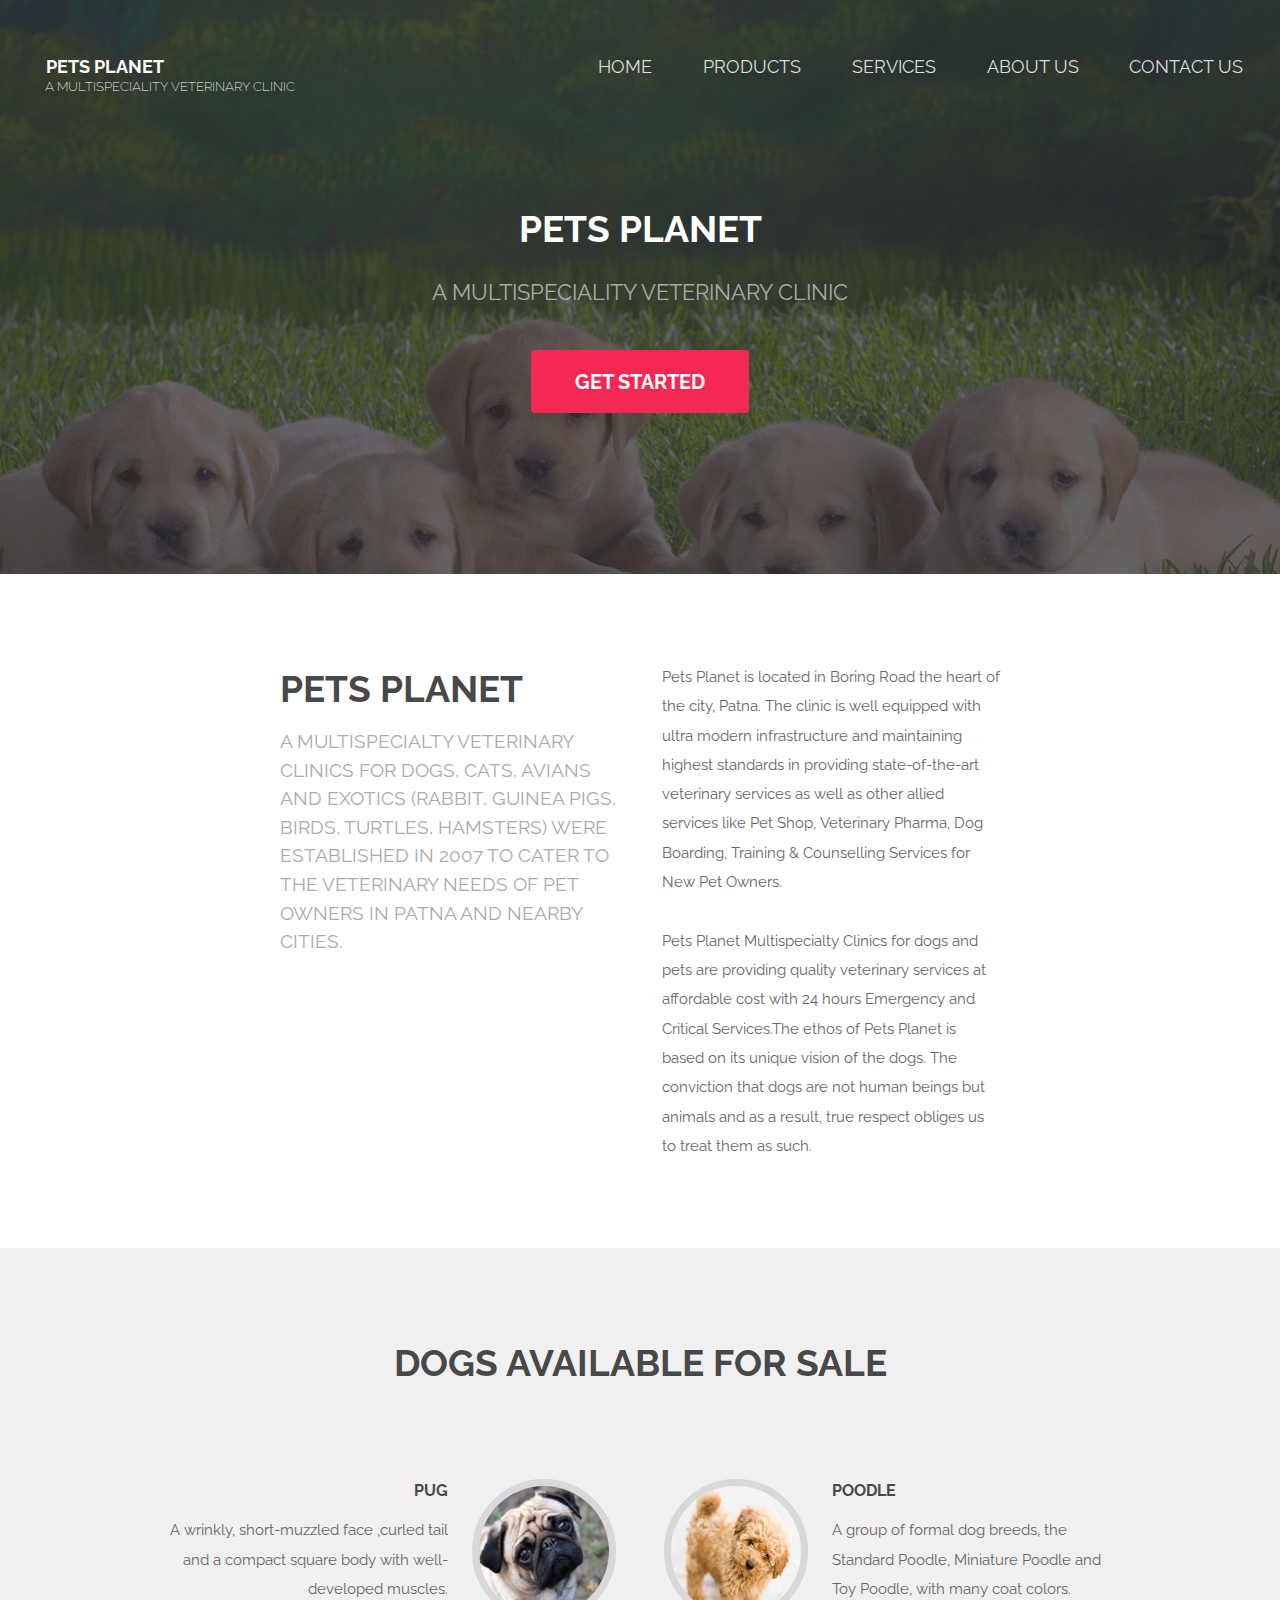
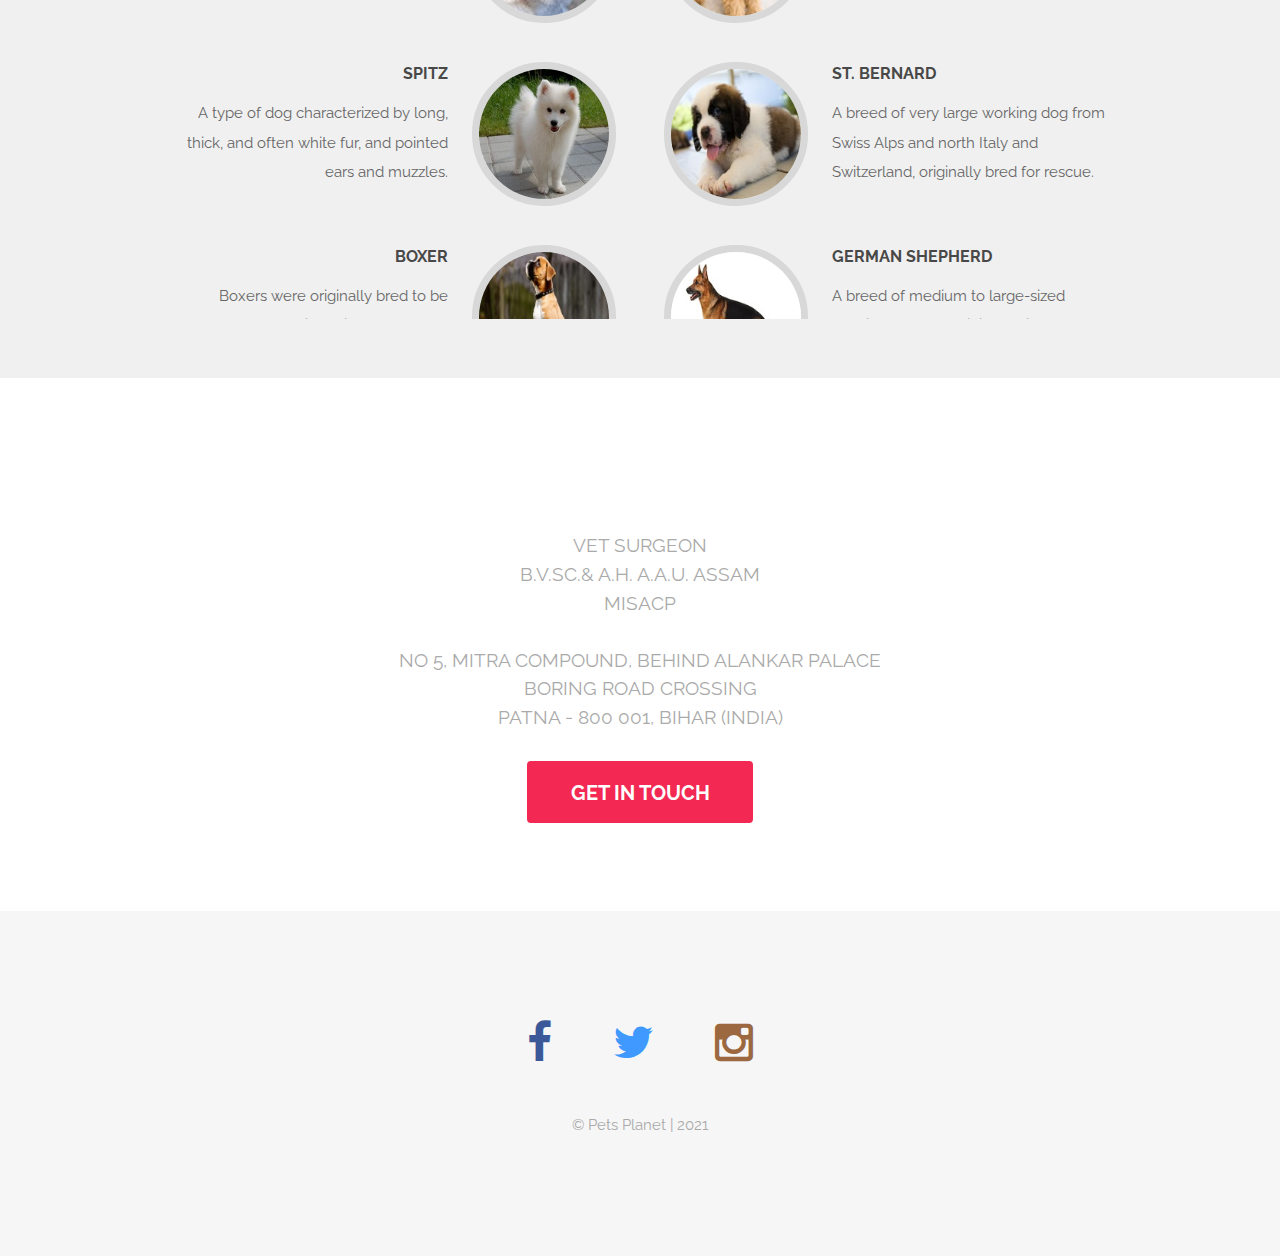
<file: index.html>
<!DOCTYPE HTML>

<html>
	<head>
		<title>.::Pets Planet::. | Multispeciality Veterinary Clinic</title>
		<meta http-equiv="content-type" content="text/html; charset=utf-8" />
		<meta name="description" content="" />
		<meta name="keywords" content="" />
		<!--[if lte IE 8]><script src="js/html5shiv.js"></script><![endif]-->
		<script src="js/jquery.min.js"></script>
		<script src="js/skel.min.js"></script>
		<script src="js/skel-layers.min.js"></script>
		<script src="js/init.js"></script>
		<noscript>
			<link rel="stylesheet" href="css/skel.css" />
			<link rel="stylesheet" href="css/style.css" />
			<link rel="stylesheet" href="css/style-xlarge.css" />
		</noscript>
	</head>
	<body class="landing">

		<!-- Header -->
			<header id="header" class="alt">
				<h1><strong><a href="Home.html">PETS PLANET</a></strong> </h1>
				<h6>A Multispeciality Veterinary Clinic</h6>
				<nav id="nav">
					<ul>
						<li><a href="Home.html">Home</a></li>
						<li><a href="products.html">Products</a></li>
						<li><a href="services.html">Services</a></li>
						<li><a href="aboutUs.html">About Us</a></li>
						<li><a href="contactUs.html">Contact Us</a></li>
					</ul>
				</nav>
			</header>

		<!-- Banner -->
			<section id="banner">
				<h2>PETS PLANET</h2>
				<p>A Multispeciality Veterinary Clinic <br /></p>
				<ul class="actions">
					<li><a href="#three" class="button special big">Get Started</a></li>
				</ul>
			</section>

			<!-- One -->
				<section id="one" class="wrapper style1">
					<div class="container 75%">
						<div class="row 200%">
							<div class="6u 12u$(medium)">
								<header class="major">
									<h2>Pets Planet</h2>
									<p>A MULTISPECIALTY VETERINARY CLINICS FOR DOGS, CATS, AVIANS AND EXOTICS (RABBIT, GUINEA PIGS, BIRDS, TURTLES, HAMSTERS) WERE ESTABLISHED IN 2007 TO CATER TO THE VETERINARY NEEDS OF PET OWNERS IN PATNA AND NEARBY CITIES.</p>
								</header>
							</div>
							<div class="6u$ 12u$(medium)">
								<p>Pets Planet is located in Boring Road the heart of the city, Patna. The   clinic  is well equipped with ultra modern infrastructure and maintaining   highest  standards in providing state-of-the-art veterinary services as well as   other  allied services like Pet Shop, Veterinary Pharma, Dog Boarding, Training   &amp;  Counselling Services for New Pet Owners.</p>
								<p>Pets Planet Multispecialty Clinics for dogs and pets are providing   quality  veterinary services at affordable cost with 24 hours Emergency and   Critical  Services.The ethos of Pets Planet is based on its unique vision of the dogs.   The  conviction that dogs are not human beings but animals and as a result,   true  respect obliges us to treat them as such.</p>
							</div>
						</div>
					</div>
				</section>

			<!-- Two -->
				

			<!-- Three -->
				<section id="three" class="wrapper style2 special">
					<div class="container">
						<header class="major special">
							<h2>Dogs Available for Sale</h2>
						</header>
						
						<div class="feature-grid">
							<div class="feature">
								<div class="image rounded"><img src="images/Pug.jpg" alt="" /></div>
								<div class="content">
									<header>
										<h4>Pug</h4>
										<p></p>
									</header>
									<p> A wrinkly, short-muzzled face ,curled tail and a compact square body with well-developed muscles. </p>
								</div>
							</div>
							<div class="feature">
								<div class="image rounded"><img src="images/Poodle.jpg" alt="" /></div>
								<div class="content">
									<header>
										<h4>Poodle</h4>
										<p></p>
									</header>
									<p>A group of formal dog breeds, the Standard Poodle, Miniature Poodle and Toy Poodle, with many coat colors. </p>
								</div>
							</div>
							<div class="feature">
								<div class="image rounded"><img src="images/Spitz.jpg" alt="" /></div>
								<div class="content">
									<header>
										<h4>Spitz</h4>
										<p></p>
									</header>
									<p>A type of dog characterized by long, thick, and often white fur, and pointed ears and muzzles.</p>
								</div>
							</div>
							<div class="feature">
								<div class="image rounded"><img src="images/Bernard.jpg" alt="" /></div>
								<div class="content">
									<header>
										<h4>St. Bernard</h4>
										<p></p>
									</header>
									<p>A breed of very large working dog from Swiss Alps and north Italy and Switzerland, originally bred for rescue. </p>
								</div>
							</div>
							<div class="feature">
								<div class="image rounded"><img src="images/Boxer.jpg" alt="" /></div>
								<div class="content">
									<header>
										<h4>Boxer</h4>
										<p></p>
									</header>
									<p> Boxers were originally bred to be medium-size guard dogs.</p>
								</div>
							</div>
							<div class="feature">
								<div class="image rounded"><img src="images/German.jpg" alt="" /></div>
								<div class="content">
									<header>
										<h4>German Shepherd</h4>
										<p></p>
									</header>
									<p>A breed of medium to large-sized working dog that originated in Germany. </p>
								</div>
							</div>
							<div class="feature">
								<div class="image rounded"><img src="images/pomeranian.jpg" alt="" /></div>
								<div class="content">
									<header>
										<h4>Pomeranian</h4>
										<p></p>
									</header>
									<p> A breed of dog of the Spitz type, named for the Pomerania region in Central Europe.</p>
								</div>
							</div>
							<div class="feature">
								<div class="image rounded"><img src="images/rottweiler.jpg" alt="" /></div>
								<div class="content">
									<header>
										<h4>Rottweiler</h4>
										<p></p>
									</header>
									<p> They were used to herd livestock and pull carts laden with butchered meat and other products to market.</p>
								</div>
							</div>
							<div class="feature">
								<div class="image rounded"><img src="images/Golden_Retriever.jpg" alt="" /></div>
								<div class="content">
									<header>
										<h4>Golden Retriever</h4>
										<p></p>
									</header>
									<p>A large-sized breed of dog bred as gun dogs to retrieve shot waterfowl such as ducks and upland game birds during hunting and shooting parties.</p>
								</div>
							</div>
							<div class="feature">
								<div class="image rounded"><img src="images/labrador.jpg" alt="" /></div>
								<div class="content">
									<header>
										<h4>Labrador(Black)</h4>
										<p></p>
									</header>
									<p>The Labrador Retriever, also known as simply Labrador or Lab, is one of several kinds of retrievers, a type of gun dog. </p>
								</div>
							</div>
						</div>
						
					</div>
				</section>

			<!-- Four -->
				<section id="four" class="wrapper style3 special">
					<div class="container">
						<header class="major">
							<h2>Dr. Vimal Kumar</h2>
							<p>Vet Surgeon <br> B.V.Sc.&amp; A.H. A.A.U. Assam <br />
					                   MISACP <br /><br />
					                   No 5, Mitra Compound, Behind Alankar Palace <br />
					                   Boring Road Crossing <br />
					                   Patna - 800 001, Bihar (India)</p>
							
						</header>
						<ul class="actions">
							<li><a href="contactUs.html" class="button special big">Get in touch</a></li>
						</ul>
					</div>
				</section>

		<!-- Footer -->
			<footer id="footer">
				<div class="container">
					<ul class="icons">
						<li><a href="#" class="icon fa-facebook"></a></li>
						<li><a href="#" class="icon fa-twitter"></a></li>
						<li><a href="#" class="icon fa-instagram"></a></li>
					</ul>
					<ul class="copyright">
						<li>&copy; Pets Planet | 2021</li>
					</ul>
				</div>
			</footer>

	</body>
</html>
</file>
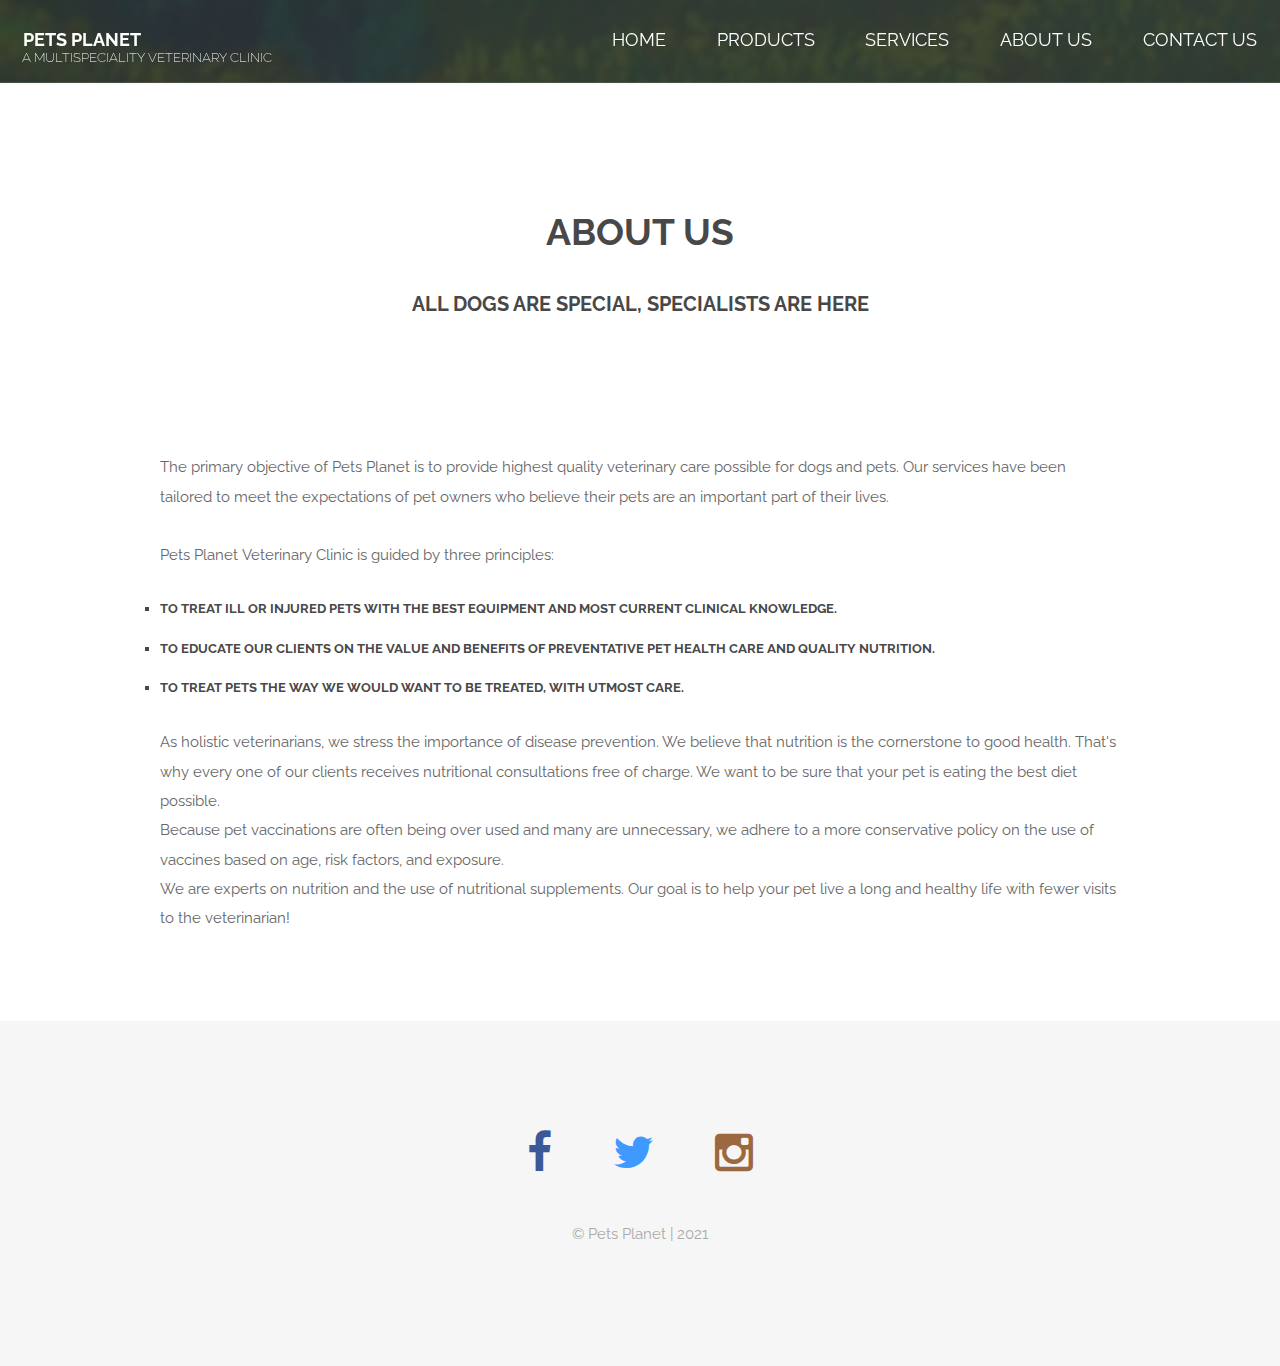
<file: aboutUs.html>
<!DOCTYPE HTML>
<html>
	<head>
		<title>.::Pets Planet::. | Multispeciality Veterinary Clinic</title>
		<meta http-equiv="content-type" content="text/html; charset=utf-8" />
		<meta name="description" content="" />
		<meta name="keywords" content="" />
		<!--[if lte IE 8]><script src="js/html5shiv.js"></script><![endif]-->
		<script src="js/jquery.min.js"></script>
		<script src="js/skel.min.js"></script>
		<script src="js/skel-layers.min.js"></script>
		<script src="js/init.js"></script>
		<noscript>
			<link rel="stylesheet" href="css/skel.css" />
			<link rel="stylesheet" href="css/style.css" />
			<link rel="stylesheet" href="css/style-xlarge.css" />
		</noscript>
	</head>
	<body>

		<!-- Header -->
			<header id="header" class="skels">
				<h1><strong><a href="Home.html">PETS PLANET</a></strong></h1>
				<h6>A Multispeciality Veterinary Clinic</h6>
				<nav id="nav">
					<ul>
						<li><a href="Home.html">Home</a></li>
						<li><a href="products.html">Products</a></li>
						<li><a href="services.html">Services</a></li>
						<li><a href="aboutUs.html">About Us</a></li>
						<li><a href="contactUs.html">Contact Us</a></li>
					</ul>
				</nav>
			</header>

		<!-- Main -->
			<section id="main" class="wrapper">
				<div class="container">
					<section id="main" class="wrapper">
					<header class="major special">
						<h2>ABOUT US</h2><br>
						
						<h3>All Dogs are Special, Specialists are here</h3>
						
					</header>
					</section>
					<div class="image fit"></div>
					<div class="main">
					<p>The primary objective of Pets Planet is to provide highest quality   veterinary care possible for dogs and pets. Our services have been   tailored to meet the expectations of pet owners who believe their pets   are an important part of their lives.</p> 
					<p> Pets Planet Veterinary Clinic is guided by three principles: <br><h5><li type="square">To treat ill or injured pets with the best equipment and most current clinical knowledge.</li><br> <li type="square"> To educate our clients on the value and benefits of preventative pet health care and quality nutrition.</li><br> <li type="square"> To treat pets the way we would want to be treated, with utmost care.</li></h5></p>
					
					<p>As holistic veterinarians, we stress the importance of disease prevention. We believe that nutrition is the cornerstone to good health. That's why every one of our clients receives nutritional consultations free of charge. We want to be sure that your pet is eating the best diet possible.
                    			<br/>Because pet vaccinations are often being over used and many are unnecessary, we adhere to a more conservative policy on the use of   vaccines based on age, risk factors, and exposure.
					<br/>We are experts on nutrition and the use of nutritional supplements. Our goal is to help your pet live a long and healthy life with fewer visits to the veterinarian! </p>
					
					</div>
				</div>
			</section>

		<!-- Footer -->
			<footer id="footer">
				<div class="container">
					<ul class="icons">
						<li><a href="#" class="icon fa-facebook"></a></li>
						<li><a href="#" class="icon fa-twitter"></a></li>
						<li><a href="#" class="icon fa-instagram"></a></li>
					</ul>
					<ul class="copyright">
						<li>&copy; Pets Planet | 2021</li>
					</ul>
				</div>
			</footer>

	</body>
</html>
</file>
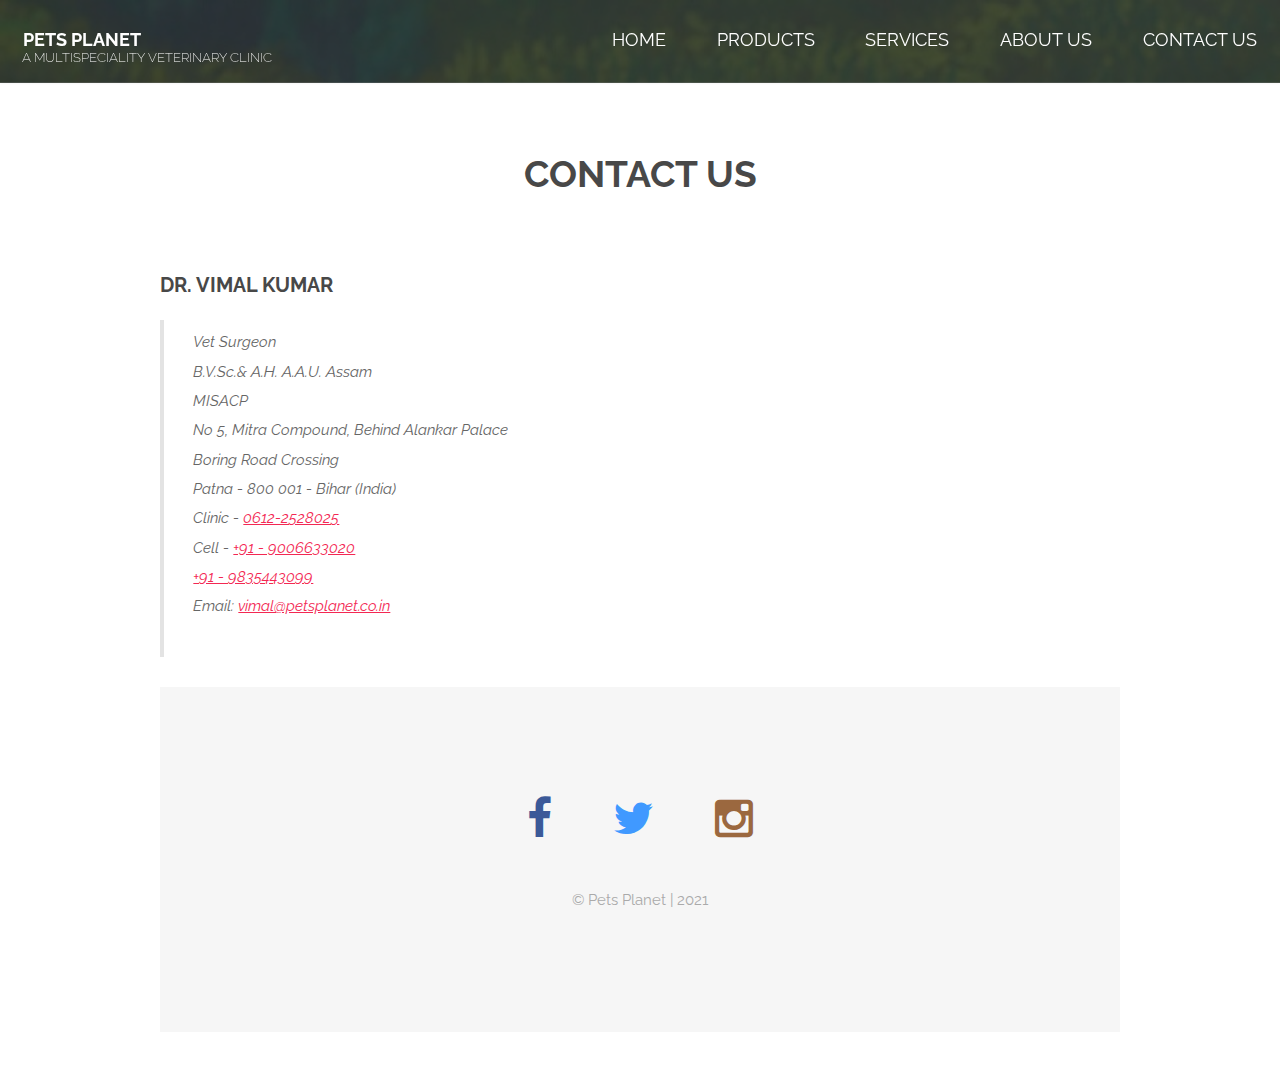
<file: contactUs.html>
<!DOCTYPE HTML>

<html>
	<head>
		<title>.::Pets Planet::. | Multispeciality Veterinary Clinic</title>
		<meta http-equiv="content-type" content="text/html; charset=utf-8" />
		<meta name="description" content="" />
		<meta name="keywords" content="" />
		<!--[if lte IE 8]><script src="js/html5shiv.js"></script><![endif]-->
		<script src="js/jquery.min.js"></script>
		<script src="js/skel.min.js"></script>
		<script src="js/skel-layers.min.js"></script>
		<script src="js/init.js"></script>
		<noscript>
			<link rel="stylesheet" href="css/skel.css" />
			<link rel="stylesheet" href="css/style.css" />
			<link rel="stylesheet" href="css/style-xlarge.css" />
		</noscript>
	</head>
	<body>

		<!-- Header -->
			<header id="header" class="skels">
				<h1><strong><a href="Home.html">PETS PLANET</a></strong> </h1>
				<h6>A Multispeciality Veterinary Clinic</h6>
				<nav id="nav">
					<ul>
						<li><a href="Home.html">Home</a></li>
						<li><a href="products.html">Products</a></li>
						<li><a href="services.html">Services</a></li>
						<li><a href="aboutUs.html">About Us</a></li>
						<li><a href="contactUs.html">Contact Us</a></li>
					</ul>
				</nav>
			</header>

		<!-- Main -->
			<section id="main" class="wrapper">
				<div class="container">
					<header class="major special">
						<h2>Contact Us</h2>
						<p></p>
					</header>

					<!-- Text -->
						<section>
							<h3>Dr. Vimal Kumar</h3>
							<blockquote><p>Vet Surgeon<br>
									B.V.Sc.&amp; A.H. A.A.U. Assam<br>
									MISACP<br>
									No 5, Mitra Compound, Behind Alankar Palace<br>
              								Boring Road Crossing <br>
                  							Patna - 800 001 - Bihar (India)<br>
                  							Clinic - <a>0612-2528025</a><br>
                  							Cell - <a> +91 - 9006633020 </a><br>
                                       <a> +91 - 9835443099</a><br>
                  							Email: <a href="mailto:vimal@petsplanet.co.in"> vimal@petsplanet.co.in</a><br>
                  							
                  					</p></blockquote>
							
						</section>


		<!-- Footer -->
			<footer id="footer">
				<div class="container">
					<ul class="icons">
						<li><a href="#" class="icon fa-facebook"></a></li>
						<li><a href="#" class="icon fa-twitter"></a></li>
						<li><a href="#" class="icon fa-instagram"></a></li>
					</ul>
					<ul class="copyright">
						<li>&copy; Pets Planet | 2021</li>
						
					</ul>
				</div>
			</footer>

	</body>
</html>
</file>
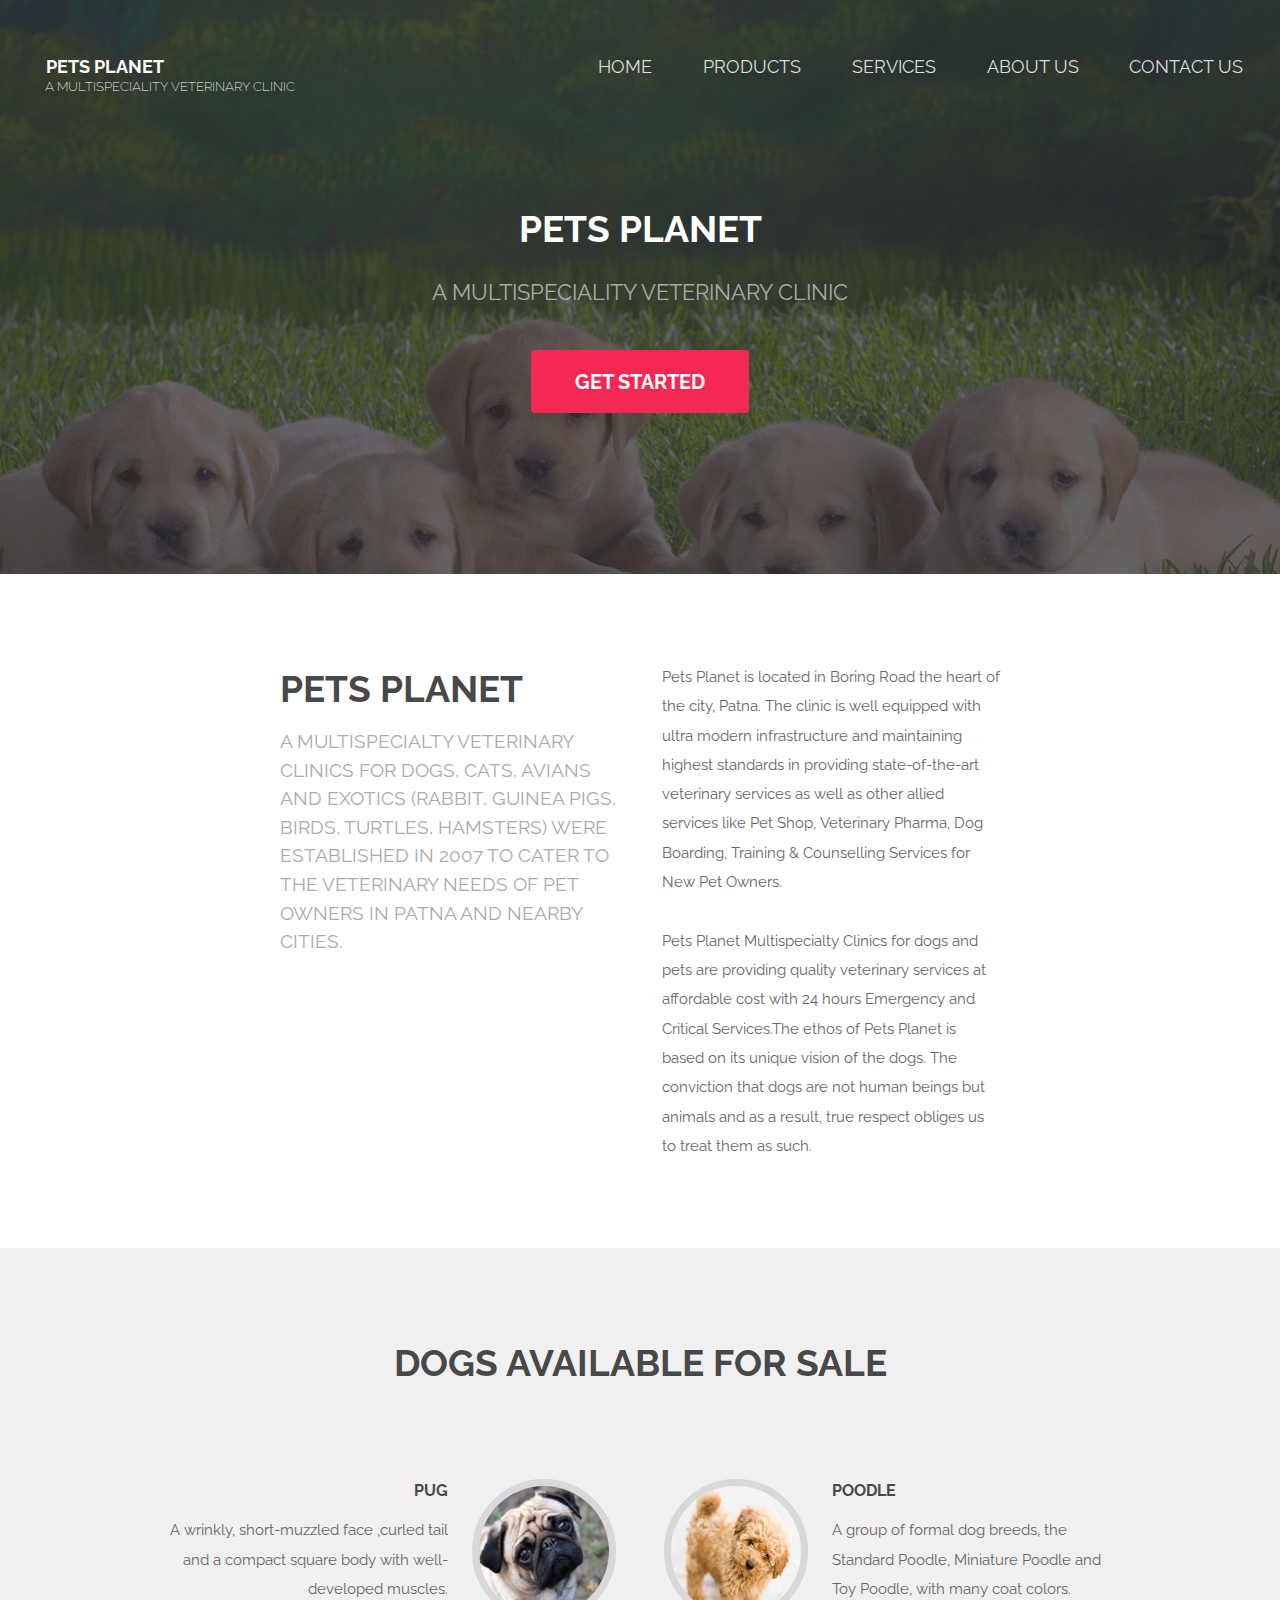
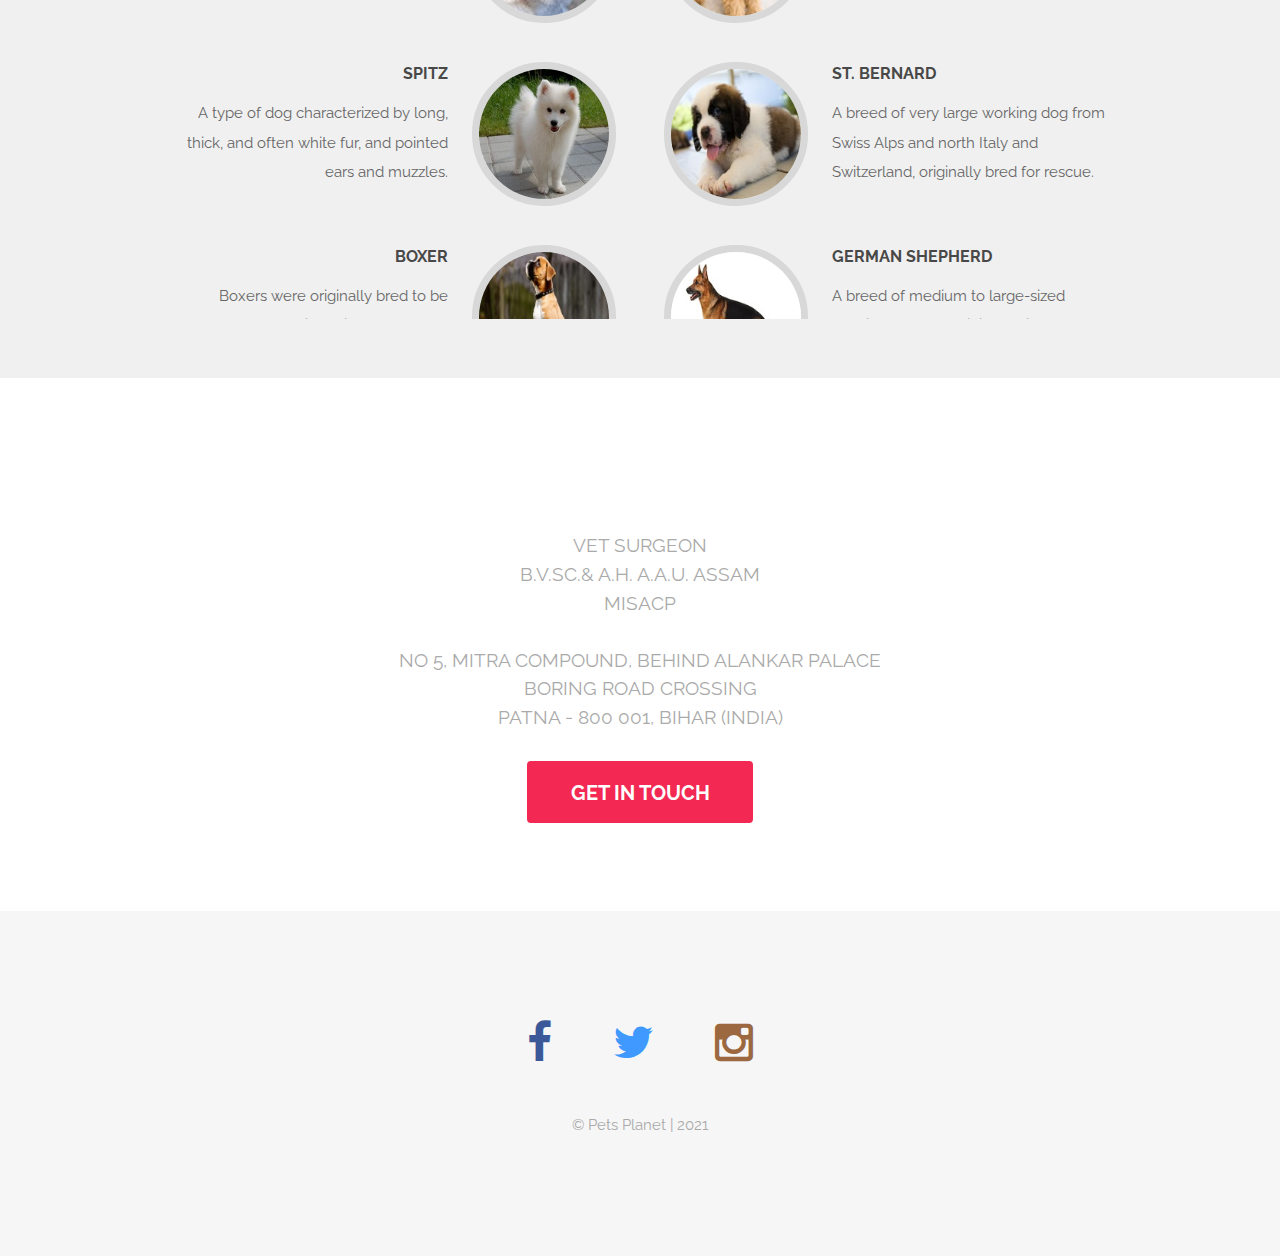
<file: Home.html>
<!DOCTYPE HTML>

<html>
	<head>
		<title>.::Pets Planet::. | Multispeciality Veterinary Clinic</title>
		<meta http-equiv="content-type" content="text/html; charset=utf-8" />
		<meta name="description" content="" />
		<meta name="keywords" content="" />
		<!--[if lte IE 8]><script src="js/html5shiv.js"></script><![endif]-->
		<script src="js/jquery.min.js"></script>
		<script src="js/skel.min.js"></script>
		<script src="js/skel-layers.min.js"></script>
		<script src="js/init.js"></script>
		<noscript>
			<link rel="stylesheet" href="css/skel.css" />
			<link rel="stylesheet" href="css/style.css" />
			<link rel="stylesheet" href="css/style-xlarge.css" />
		</noscript>
	</head>
	<body class="landing">

		<!-- Header -->
			<header id="header" class="alt">
				<h1><strong><a href="Home.html">PETS PLANET</a></strong> </h1>
				<h6>A Multispeciality Veterinary Clinic</h6>
				<nav id="nav">
					<ul>
						<li><a href="Home.html">Home</a></li>
						<li><a href="products.html">Products</a></li>
						<li><a href="services.html">Services</a></li>
						<li><a href="aboutUs.html">About Us</a></li>
						<li><a href="contactUs.html">Contact Us</a></li>
					</ul>
				</nav>
			</header>

		<!-- Banner -->
			<section id="banner">
				<h2>PETS PLANET</h2>
				<p>A Multispeciality Veterinary Clinic <br /></p>
				<ul class="actions">
					<li><a href="#three" class="button special big">Get Started</a></li>
				</ul>
			</section>

			<!-- One -->
				<section id="one" class="wrapper style1">
					<div class="container 75%">
						<div class="row 200%">
							<div class="6u 12u$(medium)">
								<header class="major">
									<h2>Pets Planet</h2>
									<p>A MULTISPECIALTY VETERINARY CLINICS FOR DOGS, CATS, AVIANS AND EXOTICS (RABBIT, GUINEA PIGS, BIRDS, TURTLES, HAMSTERS) WERE ESTABLISHED IN 2007 TO CATER TO THE VETERINARY NEEDS OF PET OWNERS IN PATNA AND NEARBY CITIES.</p>
								</header>
							</div>
							<div class="6u$ 12u$(medium)">
								<p>Pets Planet is located in Boring Road the heart of the city, Patna. The   clinic  is well equipped with ultra modern infrastructure and maintaining   highest  standards in providing state-of-the-art veterinary services as well as   other  allied services like Pet Shop, Veterinary Pharma, Dog Boarding, Training   &amp;  Counselling Services for New Pet Owners.</p>
								<p>Pets Planet Multispecialty Clinics for dogs and pets are providing   quality  veterinary services at affordable cost with 24 hours Emergency and   Critical  Services.The ethos of Pets Planet is based on its unique vision of the dogs.   The  conviction that dogs are not human beings but animals and as a result,   true  respect obliges us to treat them as such.</p>
							</div>
						</div>
					</div>
				</section>

			<!-- Two -->
				

			<!-- Three -->
				<section id="three" class="wrapper style2 special">
					<div class="container">
						<header class="major special">
							<h2>Dogs Available for Sale</h2>
						</header>
						
						<div class="feature-grid">
							<div class="feature">
								<div class="image rounded"><img src="images/Pug.jpg" alt="" /></div>
								<div class="content">
									<header>
										<h4>Pug</h4>
										<p></p>
									</header>
									<p> A wrinkly, short-muzzled face ,curled tail and a compact square body with well-developed muscles. </p>
								</div>
							</div>
							<div class="feature">
								<div class="image rounded"><img src="images/Poodle.jpg" alt="" /></div>
								<div class="content">
									<header>
										<h4>Poodle</h4>
										<p></p>
									</header>
									<p>A group of formal dog breeds, the Standard Poodle, Miniature Poodle and Toy Poodle, with many coat colors. </p>
								</div>
							</div>
							<div class="feature">
								<div class="image rounded"><img src="images/Spitz.jpg" alt="" /></div>
								<div class="content">
									<header>
										<h4>Spitz</h4>
										<p></p>
									</header>
									<p>A type of dog characterized by long, thick, and often white fur, and pointed ears and muzzles.</p>
								</div>
							</div>
							<div class="feature">
								<div class="image rounded"><img src="images/Bernard.jpg" alt="" /></div>
								<div class="content">
									<header>
										<h4>St. Bernard</h4>
										<p></p>
									</header>
									<p>A breed of very large working dog from Swiss Alps and north Italy and Switzerland, originally bred for rescue. </p>
								</div>
							</div>
							<div class="feature">
								<div class="image rounded"><img src="images/Boxer.jpg" alt="" /></div>
								<div class="content">
									<header>
										<h4>Boxer</h4>
										<p></p>
									</header>
									<p> Boxers were originally bred to be medium-size guard dogs.</p>
								</div>
							</div>
							<div class="feature">
								<div class="image rounded"><img src="images/German.jpg" alt="" /></div>
								<div class="content">
									<header>
										<h4>German Shepherd</h4>
										<p></p>
									</header>
									<p>A breed of medium to large-sized working dog that originated in Germany. </p>
								</div>
							</div>
							<div class="feature">
								<div class="image rounded"><img src="images/pomeranian.jpg" alt="" /></div>
								<div class="content">
									<header>
										<h4>Pomeranian</h4>
										<p></p>
									</header>
									<p> A breed of dog of the Spitz type, named for the Pomerania region in Central Europe.</p>
								</div>
							</div>
							<div class="feature">
								<div class="image rounded"><img src="images/rottweiler.jpg" alt="" /></div>
								<div class="content">
									<header>
										<h4>Rottweiler</h4>
										<p></p>
									</header>
									<p> They were used to herd livestock and pull carts laden with butchered meat and other products to market.</p>
								</div>
							</div>
							<div class="feature">
								<div class="image rounded"><img src="images/Golden_Retriever.jpg" alt="" /></div>
								<div class="content">
									<header>
										<h4>Golden Retriever</h4>
										<p></p>
									</header>
									<p>A large-sized breed of dog bred as gun dogs to retrieve shot waterfowl such as ducks and upland game birds during hunting and shooting parties.</p>
								</div>
							</div>
							<div class="feature">
								<div class="image rounded"><img src="images/labrador.jpg" alt="" /></div>
								<div class="content">
									<header>
										<h4>Labrador(Black)</h4>
										<p></p>
									</header>
									<p>The Labrador Retriever, also known as simply Labrador or Lab, is one of several kinds of retrievers, a type of gun dog. </p>
								</div>
							</div>
						</div>
						
					</div>
				</section>

			<!-- Four -->
				<section id="four" class="wrapper style3 special">
					<div class="container">
						<header class="major">
							<h2>Dr. Vimal Kumar</h2>
							<p>Vet Surgeon <br> B.V.Sc.&amp; A.H. A.A.U. Assam <br />
					                   MISACP <br /><br />
					                   No 5, Mitra Compound, Behind Alankar Palace <br />
					                   Boring Road Crossing <br />
					                   Patna - 800 001, Bihar (India)</p>
							
						</header>
						<ul class="actions">
							<li><a href="contactUs.html" class="button special big">Get in touch</a></li>
						</ul>
					</div>
				</section>

		<!-- Footer -->
			<footer id="footer">
				<div class="container">
					<ul class="icons">
						<li><a href="#" class="icon fa-facebook"></a></li>
						<li><a href="#" class="icon fa-twitter"></a></li>
						<li><a href="#" class="icon fa-instagram"></a></li>
					</ul>
					<ul class="copyright">
						<li>&copy; Pets Planet | 2021</li>
						
					</ul>
				</div>
			</footer>

	</body>
</html>
</file>
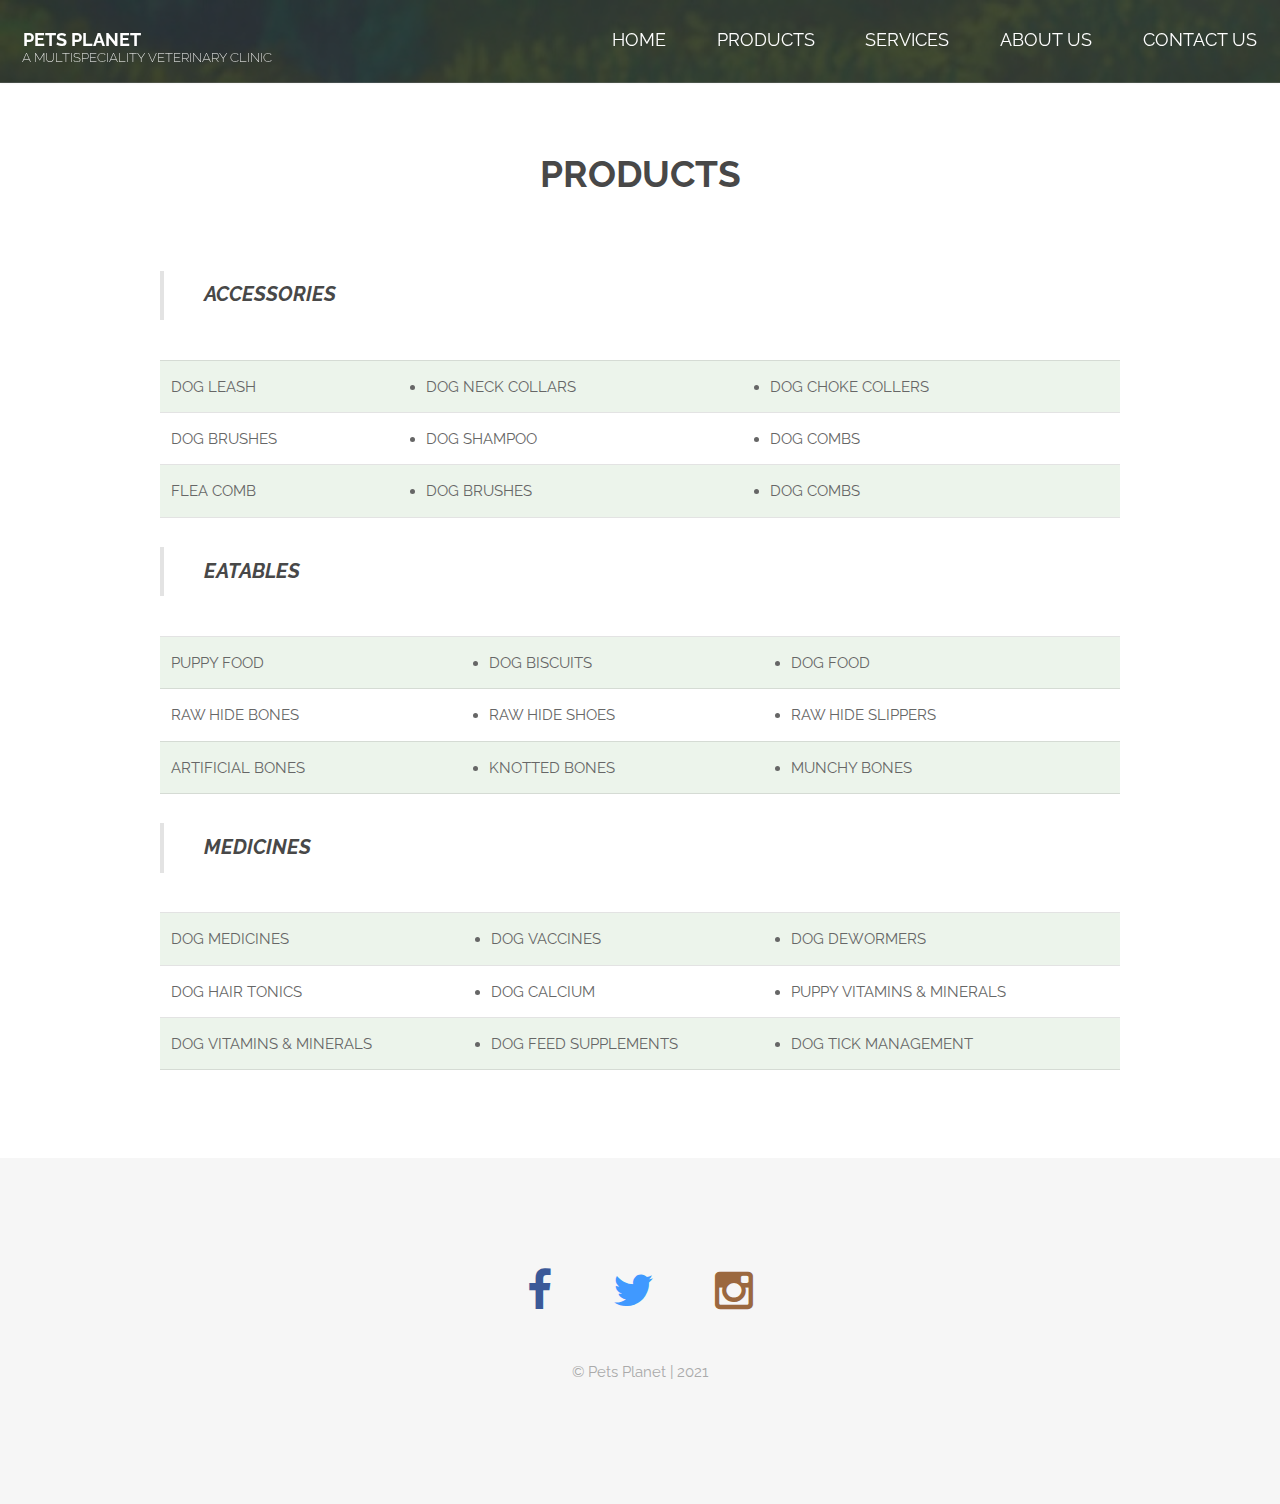
<file: products.html>
<!DOCTYPE HTML>

<html>
	<head>
		<title>.::Pets Planet::. | Multispeciality Veterinary Clinic</title>
		<meta http-equiv="content-type" content="text/html; charset=utf-8" />
		<meta name="description" content="" />
		<meta name="keywords" content="" />
		<!--[if lte IE 8]><script src="js/html5shiv.js"></script><![endif]-->
		<script src="js/jquery.min.js"></script>
		<script src="js/skel.min.js"></script>
		<script src="js/skel-layers.min.js"></script>
		<script src="js/init.js"></script>
		<noscript>
			<link rel="stylesheet" href="css/skel.css" />
			<link rel="stylesheet" href="css/style.css" />
			<link rel="stylesheet" href="css/style-xlarge.css" />
		</noscript>
		<script type="text/javascript">

		var tab1=0;
		function toggleDiv1(divId1) {
			
			if(tab1==0)
			{
				$('#' + divId1).slideUp('50000');
				tab1=1;
				return;
			}
			else
			{
				$('#' + divId1).slideDown('50000');
				tab1=0;
				return;
			}
			
		
		}
		
		var tab2=0;
		function toggleDiv2(divId1) {
		
			
			if(tab2==0)
			{
				$('#' + divId1).slideUp('50000');
				tab2=1;
				return;
			}
			else
			{
				$('#' + divId1).slideDown('50000');
				tab2=0;
				return;
			}
			
		
		}
		
		var tab3=0;
		function toggleDiv3(divId1) {
		
			
			if(tab3==0)
			{
				$('#' + divId1).slideUp('50000');
				tab3=1;
				return;
			}
			else
			{
				$('#' + divId1).slideDown('50000');
				tab3=0;
				return;
			}
			
		
		}

		</script>
	</head>
	<body>

		<!-- Header -->
			<header id="header" class="skels">
				<h1><strong><a href="Home.html">PETS PLANET</a></strong> </h1>
				<h6>A Multispeciality Veterinary Clinic</h6>
				<nav id="nav">
					<ul>
						<li><a href="Home.html">Home</a></li>
						<li><a href="products.html">Products</a></li>
						<li><a href="services.html">Services</a></li>
						<li><a href="aboutUs.html">About Us</a></li>
						<li><a href="contactUs.html">Contact Us</a></li>
					</ul>
				</nav>
			</header>

		<!-- Main -->
			<section id="main" class="wrapper">
				<div class="container">
					<header class="major special">
						<h2>Products</h2>
						<p></p>
					</header>

					<!-- Lists -->
						
						<section>
						<div>
							<h3 onclick="toggleDiv1('table1')"><blockquote>Accessories</h3>
							
							<div class="table-wrapper">
								<table id="table1" >
									<tbody>
										<tr>
											<td><li>DOG LEASH </td>
											<td><li>DOG NECK COLLARS</td>
											<td><li>DOG CHOKE COLLERS </td>
										</tr>
										<tr>
											<td><li>DOG BRUSHES</td>
											<td><li>DOG SHAMPOO</td>
											<td><li>DOG COMBS</td>
										</tr>
										<tr>
											<td><li>FLEA COMB</td>
											<td><li>DOG BRUSHES</td>
											<td><li>DOG COMBS</td>
										</tr>
										
									</tbody>
									
								</table>
							</div>
							
							<h3 onclick="toggleDiv2('table2')"><blockquote>Eatables</h3>
							
							<div class="table-wrapper">
								<table id="table2">
									<tbody>
										<tr>
											<td><li>PUPPY FOOD</td>
											<td><li>DOG BISCUITS</td>
											<td><li>DOG FOOD </td>
										</tr>
										<tr>
											<td><li>RAW HIDE BONES</td>
											<td><li>RAW HIDE SHOES</td>
											<td><li>RAW HIDE SLIPPERS</td>
										</tr>
										<tr>
											<td><li>ARTIFICIAL BONES</td>
											<td><li>KNOTTED BONES</td>
											<td><li>MUNCHY BONES</td>
										</tr>
										
									</tbody>
									
								</table>
							</div>
							
							<h3 onclick="toggleDiv3('table3')"><blockquote>Medicines</h3>
						
							<div class="table-wrapper">
								<table id="table3">
									<tbody>
										<tr>
											<td><li>DOG MEDICINES</td>
											<td><li>DOG VACCINES</td>
											<td><li>DOG DEWORMERS</td>
										</tr>
										<tr>
											<td><li>DOG HAIR TONICS</td>
											<td><li>DOG CALCIUM</td>
											<td><li>PUPPY VITAMINS &amp; MINERALS</td>
										</tr>
										<tr>
											<td><li>DOG VITAMINS &amp; MINERALS</td>
											<td><li>DOG FEED SUPPLEMENTS</td>
											<td><li>DOG TICK MANAGEMENT</td>
										</tr>
										
									</tbody>
									
								</table>
							</div>
							
						</section>
				</div>
			</section>

		<!-- Footer -->
			<footer id="footer">
				<div class="container">
					<ul class="icons">
						<li><a href="#" class="icon fa-facebook"></a></li>
						<li><a href="#" class="icon fa-twitter"></a></li>
						<li><a href="#" class="icon fa-instagram"></a></li>
					</ul>
					<ul class="copyright">
						<li>&copy; Pets Planet | 2021</li>
						
					</ul>
				</div>
			</footer>

	</body>
</html>
</file>
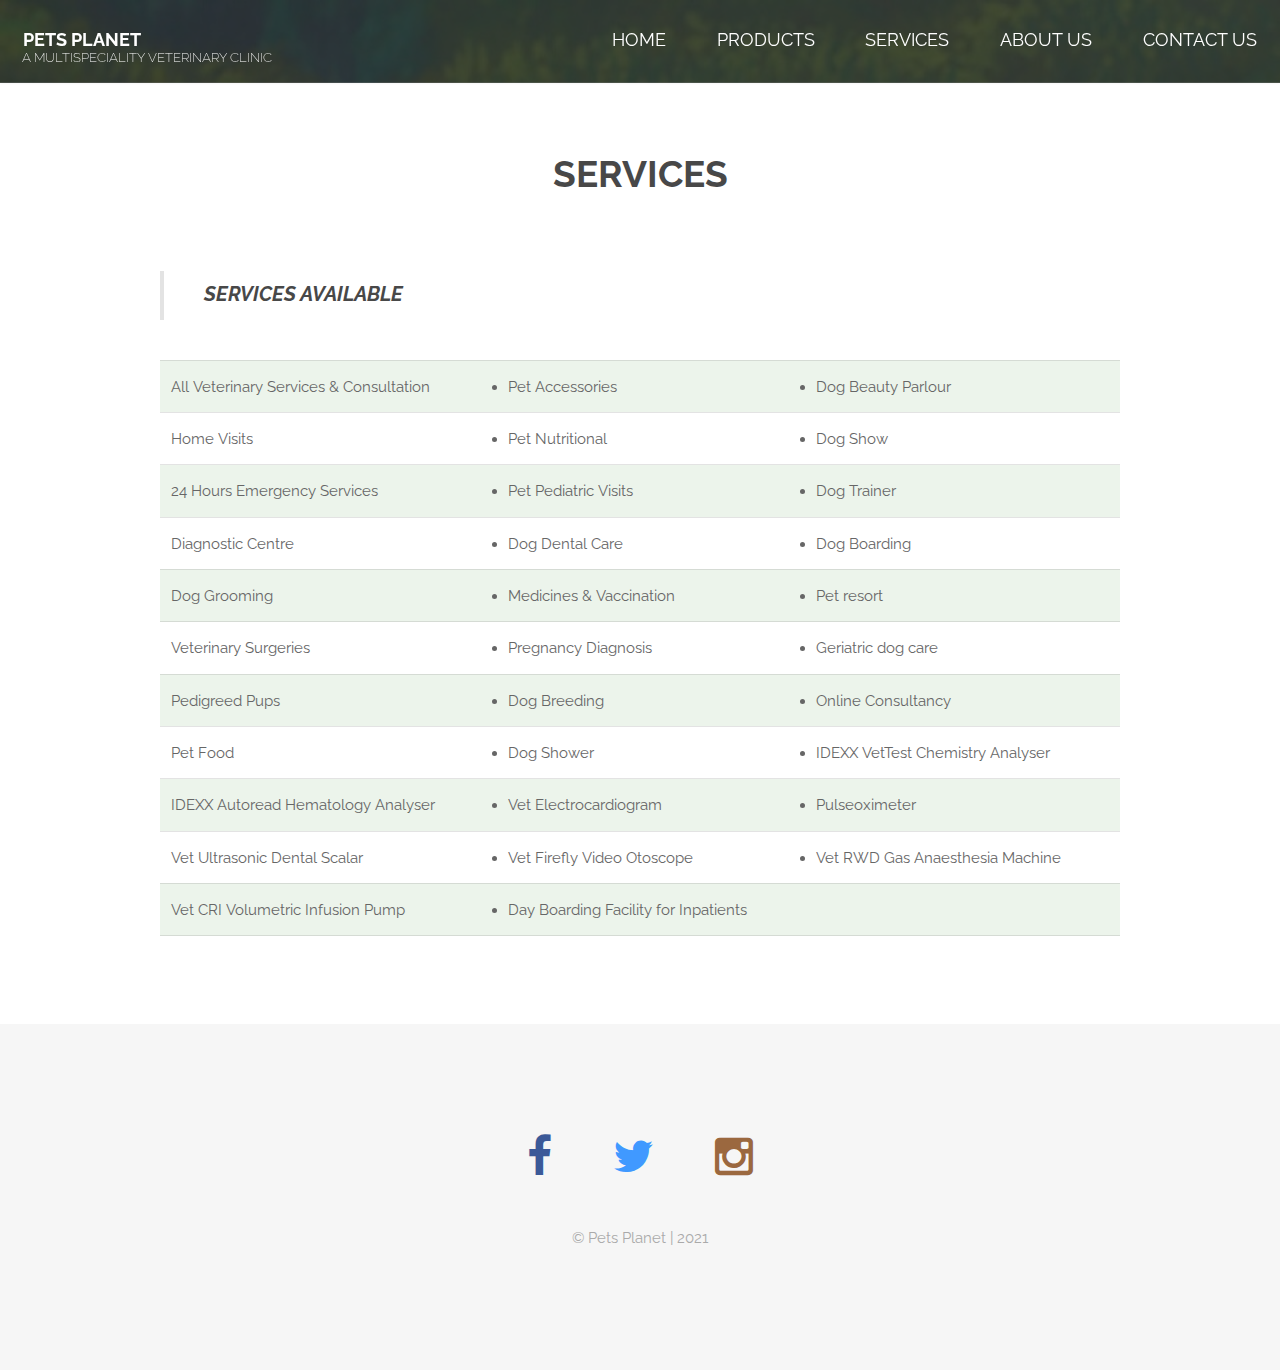
<file: services.html>
<!DOCTYPE HTML>

<html>
	<head>
		<title>.::Pets Planet::. | Multispeciality Veterinary Clinic</title>
		<meta http-equiv="content-type" content="text/html; charset=utf-8" />
		<meta name="description" content="" />
		<meta name="keywords" content="" />
		<!--[if lte IE 8]><script src="js/html5shiv.js"></script><![endif]-->
		<script src="js/jquery.min.js"></script>
		<script src="js/skel.min.js"></script>
		<script src="js/skel-layers.min.js"></script>
		<script src="js/init.js"></script>
		<noscript>
			<link rel="stylesheet" href="css/skel.css" />
			<link rel="stylesheet" href="css/style.css" />
			<link rel="stylesheet" href="css/style-xlarge.css" />
		</noscript>
	</head>
	<body>

		<!-- Header -->
			<header id="header" class="skels">
				<h1><strong><a href="Home.html">PETS PLANET</a></strong> </h1>
				<h6>A Multispeciality Veterinary Clinic</h6>
				<nav id="nav">
					<ul>
						<li><a href="Home.html">Home</a></li>
						<li><a href="products.html">Products</a></li>
						<li><a href="services.html">Services</a></li>
						<li><a href="aboutUs.html">About Us</a></li>
						<li><a href="contactUs.html">Contact Us</a></li>
					</ul>
				</nav>
			</header>

		<!-- Main -->
			<section id="main" class="wrapper">
				<div class="container">
					<header class="major special">
						<h2>Services</h2>
						<p></p>
					</header>

					<section>
							<h3><blockquote>Services Available</h3>
							<div class="table-wrapper">
								<table>
									<tbody>
										<tr>
											<td><li>All Veterinary Services &amp; Consultation</td>
											<td><li>Pet Accessories</td>
											<td><li>Dog Beauty Parlour</td>
										</tr>
										<tr>
											<td><li>Home Visits</td>
											<td><li>Pet Nutritional</td>
											<td><li>Dog Show</td>
										</tr>
										<tr>
											<td><li>24 Hours Emergency Services</td>
											<td><li>Pet Pediatric Visits</td>
											<td><li>Dog Trainer</td>
										</tr>
										<tr>
											<td><li>Diagnostic Centre</td>
											<td><li>Dog Dental Care</td>
											<td><li>Dog Boarding</td>
										</tr>
										<tr>
											<td><li>Dog Grooming</td>
											<td><li>Medicines &amp; Vaccination</td>
											<td><li>Pet resort</td>
										</tr>
										<tr>
											<td><li>Veterinary Surgeries</td>
											<td><li>Pregnancy Diagnosis</td>
											<td><li>Geriatric dog care</td>
										</tr>
										<tr>
											<td><li>Pedigreed Pups</td>
											<td><li>Dog Breeding</td>
											<td><li>Online Consultancy</td>
										</tr>
										<tr>
											<td><li>Pet Food</td>
											<td><li>Dog Shower</td>
											<td><li>IDEXX VetTest Chemistry Analyser</td>
										</tr>
										<tr>
											<td><li>IDEXX Autoread Hematology Analyser</td>
											<td><li>Vet Electrocardiogram</td>
											<td><li>Pulseoximeter</td>
										</tr>
										<tr>
											<td><li>Vet Ultrasonic Dental Scalar</td>
											<td><li>Vet Firefly Video Otoscope</td>
											<td><li>Vet RWD Gas Anaesthesia Machine</td>
										</tr>
										<tr>
											<td><li>Vet CRI Volumetric Infusion Pump</td>
											<td><li>Day Boarding Facility for Inpatients</td>
											<td>&nbsp;</td>
										</tr>
										
									</tbody>
									
								</table>
							</div>
							
						</section>
				</div>
			</section>

		<!-- Footer -->
			<footer id="footer">
				<div class="container">
					<ul class="icons">
						<li><a href="#" class="icon fa-facebook"></a></li>
						<li><a href="#" class="icon fa-twitter"></a></li>
						<li><a href="#" class="icon fa-instagram"></a></li>
					</ul>
					<ul class="copyright">
						<li>&copy; Pets Planet | 2021</li>
						
					</ul>
				</div>
			</footer>

	</body>
</html>
</file>
<file: css/skel.css>
html,body,div,span,applet,object,iframe,h1,h2,h3,h4,h5,h6,p,blockquote,pre,a,abbr,acronym,address,big,cite,code,del,dfn,em,img,ins,kbd,q,s,samp,small,strike,strong,sub,sup,tt,var,b,u,i,center,dl,dt,dd,ol,ul,li,fieldset,form,label,legend,table,caption,tbody,tfoot,thead,tr,th,td,article,aside,canvas,details,embed,figure,figcaption,footer,header,hgroup,menu,nav,output,ruby,section,summary,time,mark,audio,video{margin:0;padding:0;border:0;font-size:100%;font:inherit;vertical-align:baseline;}article,aside,details,figcaption,figure,footer,header,hgroup,menu,nav,section{display:block;}body{line-height:1;}ol,ul{list-style:none;}blockquote,q{quotes:none;}blockquote:before,blockquote:after,q:before,q:after{content:'';content:none;}table{border-collapse:collapse;border-spacing:0;}body{-webkit-text-size-adjust:none}

/* Box Model */

	*, *:before, *:after {
		-moz-box-sizing: border-box;
		-webkit-box-sizing: border-box;
		box-sizing: border-box;
	}

/* Container */

	.container {
		margin-left: auto;
		margin-right: auto;

		/* width: (containers) */
		width: 1200px;
	}

	/* Modifiers */

		/* 125% */
			.container.\31 25\25 {
				width: 100%;

				/* max-width: (containers * 1.25) */
				max-width: 1500px;

				/* min-width: (containers) */
				min-width: 1200px;
			}

		/* 75% */
			.container.\37 5\25 {

				/* width: (containers * 0.75) */
				width: 900px;

			}

		/* 50% */
			.container.\35 0\25 {

				/* width: (containers * 0.50) */
				width: 600px;

			}

		/* 25% */
			.container.\32 5\25 {

				/* width: (containers * 0.25) */
				width: 300px;

			}

/* Grid */

	.row {
		border-bottom: solid 1px transparent;
	}

	.row > * {
		float: left;
	}

	.row:after, .row:before {
		content: '';
		display: block;
		clear: both;
		height: 0;
	}

	.row.uniform > * > :first-child {
		margin-top: 0;
	}

	.row.uniform > * > :last-child {
		margin-bottom: 0;
	}

	/* Gutters */

		/* Normal */

			.row > * {
				/* padding: (gutters.horizontal) 0 0 (gutters.vertical) */
				padding: 0 0 0 2em;
			}

			.row {
				/* margin: -(gutters.horizontal) 0 -1px -(gutters.vertical) */
				margin: 0 0 -1px -2em;
			}

			.row.uniform > * {
				/* padding: (gutters.vertical) 0 0 (gutters.vertical) */
				padding: 2em 0 0 2em;
			}

			.row.uniform {
				/* margin: -(gutters.vertical) 0 -1px -(gutters.vertical) */
				margin: -2em 0 -1px -2em;
			}

		/* 200% */

			.row.\32 00\25 > * {
				/* padding: (gutters.horizontal) 0 0 (gutters.vertical) */
				padding: 0 0 0 4em;
			}

			.row.\32 00\25 {
				/* margin: -(gutters.horizontal) 0 -1px -(gutters.vertical) */
				margin: 0 0 -1px -4em;
			}

			.row.uniform.\32 00\25 > * {
				/* padding: (gutters.vertical) 0 0 (gutters.vertical) */
				padding: 4em 0 0 4em;
			}

			.row.uniform.\32 00\25 {
				/* margin: -(gutters.vertical) 0 -1px -(gutters.vertical) */
				margin: -4em 0 -1px -4em;
			}

		/* 150% */

			.row.\31 50\25 > * {
				/* padding: (gutters.horizontal) 0 0 (gutters.vertical) */
				padding: 0 0 0 1.5em;
			}

			.row.\31 50\25 {
				/* margin: -(gutters.horizontal) 0 -1px -(gutters.vertical) */
				margin: 0 0 -1px -1.5em;
			}

			.row.uniform.\31 50\25 > * {
				/* padding: (gutters.vertical) 0 0 (gutters.vertical) */
				padding: 1.5em 0 0 1.5em;
			}

			.row.uniform.\31 50\25 {
				/* margin: -(gutters.vertical) 0 -1px -(gutters.vertical) */
				margin: -1.5em 0 -1px -1.5em;
			}

		/* 50% */

			.row.\35 0\25 > * {
				/* padding: (gutters.horizontal) 0 0 (gutters.vertical) */
				padding: 0 0 0 1em;
			}

			.row.\35 0\25 {
				/* margin: -(gutters.horizontal) 0 -1px -(gutters.vertical) */
				margin: 0 0 -1px -1em;
			}

			.row.uniform.\35 0\25 > * {
				/* padding: (gutters.vertical) 0 0 (gutters.vertical) */
				padding: 1em 0 0 1em;
			}

			.row.uniform.\35 0\25 {
				/* margin: -(gutters.vertical) 0 -1px -(gutters.vertical) */
				margin: -1em 0 -1px -1em;
			}

		/* 25% */

			.row.\32 5\25 > * {
				/* padding: (gutters.horizontal) 0 0 (gutters.vertical) */
				padding: 0 0 0 0.5em;
			}

			.row.\32 5\25 {
				/* margin: -(gutters.horizontal) 0 -1px -(gutters.vertical) */
				margin: 0 0 -1px -0.5em;
			}

			.row.uniform.\32 5\25 > * {
				/* padding: (gutters.vertical) 0 0 (gutters.vertical) */
				padding: 0.5em 0 0 0.5em;
			}

			.row.uniform.\32 5\25 {
				/* margin: -(gutters.vertical) 0 -1px -(gutters.vertical) */
				margin: -0.5em 0 -1px -0.5em;
			}

		/* 0% */

			.row.\30 \25 > * {
				padding: 0;
			}

			.row.\30 \25 {
				margin: 0 0 -1px 0;
			}

	/* Cells */

		.\31 2u, .\31 2u\24 { width: 100%; clear: none; margin-left: 0; }
		.\31 1u, .\31 1u\24 { width: 91.6666666667%; clear: none; margin-left: 0; }
		.\31 0u, .\31 0u\24 { width: 83.3333333333%; clear: none; margin-left: 0; }
		.\39 u, .\39 u\24 { width: 75%; clear: none; margin-left: 0; }
		.\38 u, .\38 u\24 { width: 66.6666666667%; clear: none; margin-left: 0; }
		.\37 u, .\37 u\24 { width: 58.3333333333%; clear: none; margin-left: 0; }
		.\36 u, .\36 u\24 { width: 50%; clear: none; margin-left: 0; }
		.\35 u, .\35 u\24 { width: 41.6666666667%; clear: none; margin-left: 0; }
		.\34 u, .\34 u\24 { width: 33.3333333333%; clear: none; margin-left: 0; }
		.\33 u, .\33 u\24 { width: 25%; clear: none; margin-left: 0; }
		.\32 u, .\32 u\24 { width: 16.6666666667%; clear: none; margin-left: 0; }
		.\31 u, .\31 u\24 { width: 8.3333333333%; clear: none; margin-left: 0; }

		.\31 2u\24 + *,
		.\31 1u\24 + *,
		.\31 0u\24 + *,
		.\39 u\24 + *,
		.\38 u\24 + *,
		.\37 u\24 + *,
		.\36 u\24 + *,
		.\35 u\24 + *,
		.\34 u\24 + *,
		.\33 u\24 + *,
		.\32 u\24 + *,
		.\31 u\24 + * {
			clear: left;
		}

		.\-11u { margin-left: 91.6666666667% }
		.\-10u { margin-left: 83.3333333333% }
		.\-9u { margin-left: 75% }
		.\-8u { margin-left: 66.6666666667% }
		.\-7u { margin-left: 58.3333333333% }
		.\-6u { margin-left: 50% }
		.\-5u { margin-left: 41.6666666667% }
		.\-4u { margin-left: 33.3333333333% }
		.\-3u { margin-left: 25% }
		.\-2u { margin-left: 16.6666666667% }
		.\-1u { margin-left: 8.3333333333% }
</file>
<file: css/style-xlarge.css>
/* Basic */

	body, input, select, textarea {
		font-size: 11pt;
	}
</file>
<file: css/style.css>
@charset "UTF-8";
@import url(font-awesome.min.css);
@import "http://fonts.googleapis.com/css?family=Raleway:400,700";

/*
	Spatial by TEMPLATED
	templated.co @templatedco
	Released for free under the Creative Commons Attribution 3.0 license (templated.co/license)
*/

/* Basic */

	body {
		background: #fff;
	}

		body.is-loading *, body.is-loading *:before, body.is-loading *:after {
			-moz-animation: none !important;
			-webkit-animation: none !important;
			-o-animation: none !important;
			-ms-animation: none !important;
			animation: none !important;
			-moz-transition: none !important;
			-webkit-transition: none !important;
			-o-transition: none !important;
			-ms-transition: none !important;
			transition: none !important;
		}

	body, input, select, textarea {
		color: #666;
		font-family: "Raleway", Arial, Helvetica, sans-serif;
		font-size: 13pt;
		font-weight: 400;
		line-height: 2em;
	}

	a {
		color: #f32853;
		text-decoration: underline;
	}

		a:hover {
			text-decoration: none;
		}

	strong, b {
		color: #484848;
		font-weight: 700;
	}

	em, i {
		font-style: italic;
	}

	p {
		margin: 0 0 2em 0;
	}

	h1, h2, h3, h4, h5, h6 {
		color: #484848;
		font-weight: 700;
		line-height: 1em;
		margin: 0 0 1em 0;
		text-transform: uppercase;
	}

		h1 a, h2 a, h3 a, h4 a, h5 a, h6 a {
			color: inherit;
			text-decoration: none;
		}

	h2 {
		font-size: 1.75em;
		line-height: 1.5em;
	}

	h3 {
		font-size: 1.35em;
		line-height: 1.5em;
	}

	h4 {
		font-size: 1.1em;
		line-height: 1.5em;
	}

	h5 {
		font-size: 0.9em;
		line-height: 1.5em;
	}

	h6 {
		font-size: 0.7em;
		line-height: 1.5em;
	}

	sub {
		font-size: 0.8em;
		position: relative;
		top: 0.5em;
	}

	sup {
		font-size: 0.8em;
		position: relative;
		top: -0.5em;
	}

	hr {
		border: 0;
		border-bottom: solid 1px rgba(144, 144, 144, 0.25);
		margin: 2em 0;
	}

		hr.major {
			margin: 3em 0;
		}

	blockquote {
		border-left: solid 4px rgba(144, 144, 144, 0.25);
		font-style: italic;
		margin: 0 0 2em 0;
		padding: 0.5em 0 0.5em 2em;
	}

	code {
		background: rgba(144, 144, 144, 0.075);
		border-radius: 4px;
		border: solid 1px rgba(144, 144, 144, 0.25);
		font-family: "Courier New", monospace;
		font-size: 0.9em;
		margin: 0 0.25em;
		padding: 0.25em 0.65em;
	}

	pre {
		-webkit-overflow-scrolling: touch;
		font-family: "Courier New", monospace;
		font-size: 0.9em;
		margin: 0 0 2em 0;
	}

		pre code {
			display: block;
			line-height: 1.75em;
			padding: 1em 1.5em;
			overflow-x: auto;
		}

	.align-left {
		text-align: left;
	}

	.align-center {
		text-align: center;
	}

	.align-right {
		text-align: right;
	}

/* Section/Article */

	section.special, article.special, header.special {
		text-align: center;
	}

	header p {
		color: #aaa;
		position: relative;
		margin: 0 0 1.5em 0;
		text-transform: uppercase;
	}

	header h2 + p {
		font-size: 1.25em;
		margin-top: -1em;
		line-height: 1.5em;
	}

	header h3 + p {
		font-size: 1.1em;
		margin-top: -0.8em;
		line-height: 1.5em;
	}

	header h4 + p,
	header h5 + p,
	header h6 + p {
		font-size: 0.9em;
		margin-top: -0.6em;
		line-height: 1.5em;
	}

	header.major {
		margin: 0 0 6em 0;
	}

		header.major h2 {
			font-size: 3em;
		}

		header.major h2, header.major h3, header.major h4, header.major h5, header.major h6 {
			display: inline-block;
			margin: 0 0 0.8em;
		}

		header.major p {
			font-size: 1.7em;
			margin-bottom: 0;
		}

/* Form */

	form {
		margin: 0 0 2em 0;
	}

	label {
		color: #484848;
		display: block;
		font-size: 0.9em;
		font-weight: 700;
		margin: 0 0 1em 0;
	}

	input[type="text"],
	input[type="password"],
	input[type="email"],
	select,
	textarea {
		-moz-appearance: none;
		-webkit-appearance: none;
		-o-appearance: none;
		-ms-appearance: none;
		appearance: none;
		background: rgba(144, 144, 144, 0.075);
		border-radius: 4px;
		border: none;
		border: solid 1px rgba(144, 144, 144, 0.25);
		color: inherit;
		display: block;
		outline: 0;
		padding: 0 1em;
		text-decoration: none;
		width: 100%;
	}

		input[type="text"]:invalid,
		input[type="password"]:invalid,
		input[type="email"]:invalid,
		select:invalid,
		textarea:invalid {
			box-shadow: none;
		}

		input[type="text"]:focus,
		input[type="password"]:focus,
		input[type="email"]:focus,
		select:focus,
		textarea:focus {
			border-color: #f32853;
			box-shadow: 0 0 0 1px #f32853;
		}

	.select-wrapper {
		text-decoration: none;
		display: block;
		position: relative;
	}

		.select-wrapper:before {
			content: "";
			-moz-osx-font-smoothing: grayscale;
			-webkit-font-smoothing: antialiased;
			font-family: FontAwesome;
			font-style: normal;
			font-weight: normal;
			text-transform: none !important;
		}

		.select-wrapper:before {
			color: rgba(144, 144, 144, 0.25);
			display: block;
			height: 2.75em;
			line-height: 2.75em;
			pointer-events: none;
			position: absolute;
			right: 0;
			text-align: center;
			top: 0;
			width: 2.75em;
		}

		.select-wrapper select::-ms-expand {
			display: none;
		}

	input[type="text"],
	input[type="password"],
	input[type="email"],
	select {
		height: 2.75em;
	}

	textarea {
		padding: 0.75em 1em;
	}

	input[type="checkbox"],
	input[type="radio"] {
		-moz-appearance: none;
		-webkit-appearance: none;
		-o-appearance: none;
		-ms-appearance: none;
		appearance: none;
		display: block;
		float: left;
		margin-right: -2em;
		opacity: 0;
		width: 1em;
		z-index: -1;
	}

		input[type="checkbox"] + label,
		input[type="radio"] + label {
			text-decoration: none;
			color: #666;
			cursor: pointer;
			display: inline-block;
			font-size: 1em;
			font-weight: 400;
			padding-left: 2.4em;
			padding-right: 0.75em;
			position: relative;
		}

			input[type="checkbox"] + label:before,
			input[type="radio"] + label:before {
				-moz-osx-font-smoothing: grayscale;
				-webkit-font-smoothing: antialiased;
				font-family: FontAwesome;
				font-style: normal;
				font-weight: normal;
				text-transform: none !important;
			}

			input[type="checkbox"] + label:before,
			input[type="radio"] + label:before {
				background: rgba(144, 144, 144, 0.075);
				border-radius: 4px;
				border: solid 1px rgba(144, 144, 144, 0.25);
				content: '';
				display: inline-block;
				height: 1.65em;
				left: 0;
				line-height: 1.58125em;
				position: absolute;
				text-align: center;
				top: 0;
				width: 1.65em;
			}

		input[type="checkbox"]:checked + label:before,
		input[type="radio"]:checked + label:before {
			background: #323037;
			border-color: #323037;
			color: #ffffff;
			content: '\f00c';
		}

		input[type="checkbox"]:focus + label:before,
		input[type="radio"]:focus + label:before {
			border-color: #f32853;
			box-shadow: 0 0 0 1px #f32853;
		}

	input[type="checkbox"] + label:before {
		border-radius: 4px;
	}

	input[type="radio"] + label:before {
		border-radius: 100%;
	}

	::-webkit-input-placeholder {
		color: #aaa !important;
		opacity: 1.0;
	}

	:-moz-placeholder {
		color: #aaa !important;
		opacity: 1.0;
	}

	::-moz-placeholder {
		color: #aaa !important;
		opacity: 1.0;
	}

	:-ms-input-placeholder {
		color: #aaa !important;
		opacity: 1.0;
	}

	.formerize-placeholder {
		color: #aaa !important;
		opacity: 1.0;
	}

/* Box */

	.box {
		border-radius: 4px;
		border: solid 1px rgba(144, 144, 144, 0.25);
		margin-bottom: 2em;
		padding: 1.5em;
	}

		.box > :last-child,
		.box > :last-child > :last-child,
		.box > :last-child > :last-child > :last-child {
			margin-bottom: 0;
		}

		.box.alt {
			border: 0;
			border-radius: 0;
			padding: 0;
		}

/* Feature */

	.feature-grid {
		position: relative;
		max-height:30em;
		overflow-y:scroll;
	}

		.feature-grid:after {
			clear: both;
			content: '';
			display: block;
		}

		.feature-grid .feature {
			display: inline-block;
			float: left;
			margin-bottom: 3em;
			width: 50%;
			
		}

			.feature-grid .feature .content {
				width: 60%;
			}

			.feature-grid .feature .image {
				width: 30%;
			}

				.feature-grid .feature .image img {
					display: inline;
					max-width: 100%;
				}

			.feature-grid .feature:nth-child(odd) .content, .feature-grid .feature:nth-child(odd) .image {
				float: right;
				margin-right: 5%;
				text-align: right;
			}

			.feature-grid .feature:nth-child(even) .content, .feature-grid .feature:nth-child(even) .image {
				float: left;
				margin-left: 5%;
				text-align: left;
			}

/* Icon */

	.icon {
		text-decoration: none;
		border-bottom: none;
		position: relative;
	}

		.icon:before {
			-moz-osx-font-smoothing: grayscale;
			-webkit-font-smoothing: antialiased;
			font-family: FontAwesome;
			font-style: normal;
			font-weight: normal;
			text-transform: none !important;
		}

		.icon > .label {
			display: none;
		}

/* Image */

	.image {
		border-radius: 4px;
		border: 0;
		display: inline-block;
		position: relative;
	}

		.image img {
			border-radius: 4px;
			display: block;
		}

		.image.left {
			float: left;
			padding: 0 1.5em 1em 0;
			top: 0.25em;
		}

		.image.right {
			float: right;
			padding: 0 0 1em 1.5em;
			top: 0.25em;
		}

		.image.left, .image.right {
			max-width: 40%;
		}

			.image.left img, .image.right img {
				width: 100%;
			}

		.image.fit {
			display: block;
			margin: 0 0 2em 0;
			
			-webkit-filter: blur(-10px);
			filter: blur(-10px);
			position:absolute;
			 width:90%;
			 height:31%;
			 z-index:-50;
		}

			.image.fit img {
				width: 100%;
			}

		.image.rounded {
			border-radius: 100%;
		}

			.image.rounded img {
				border: solid 0.5em rgba(144, 144, 144, 0.25);
				border-radius: 100%;
			}

		.image.captioned {
			border-radius: 0;
			margin-bottom: 4em;
		}

			.image.captioned img {
				border-radius: 0;
			}

			.image.captioned h3 {
				background-color: #fff;
				box-shadow: 0px 0.0375em 0.125em 0px rgba(0, 0, 0, 0.15);
				display: block;
				padding: 2em 1em;
			}

/* List */

	ol {
		list-style: decimal;
		margin: 0 0 2em 0;
		padding-left: 1.25em;
	}

		ol li {
			padding-left: 0.25em;
		}

	ul {
		list-style: disc;
		margin: 0 0 2em 0;
		padding-left: 1em;
	}

		ul li {
			padding-left: 0.5em;
		}

		ul.alt {
			list-style: none;
			padding-left: 0;
		}

			ul.alt li {
				border-top: solid 1px rgba(144, 144, 144, 0.25);
				padding: 0.5em 0;
			}

				ul.alt li:first-child {
					border-top: 0;
					padding-top: 0;
				}

		ul.icons {
			cursor: default;
			list-style: none;
			padding-left: 0;
		}

			ul.icons li {
				display: inline-block;
				padding: 0 1em 0 0;
			}

				ul.icons li:last-child {
					padding-right: 0;
				}

				ul.icons li .icon:before {
					font-size: 2em;
				}

		ul.actions {
			cursor: default;
			list-style: none;
			padding-left: 0;
		}

			ul.actions li {
				display: inline-block;
				padding: 0 1em 0 0;
				vertical-align: middle;
			}

				ul.actions li:last-child {
					padding-right: 0;
				}

			ul.actions.small li {
				padding: 0 0.5em 0 0;
			}

			ul.actions.vertical li {
				display: block;
				padding: 1em 0 0 0;
			}

				ul.actions.vertical li:first-child {
					padding-top: 0;
				}

				ul.actions.vertical li > * {
					margin-bottom: 0;
				}

			ul.actions.vertical.small li {
				padding: 0.5em 0 0 0;
			}

				ul.actions.vertical.small li:first-child {
					padding-top: 0;
				}

			ul.actions.fit {
				display: table;
				margin-left: -1em;
				padding: 0;
				table-layout: fixed;
				width: calc(100% + 1em);
			}

				ul.actions.fit li {
					display: table-cell;
					padding: 0 0 0 1em;
				}

					ul.actions.fit li > * {
						margin-bottom: 0;
					}

				ul.actions.fit.small {
					margin-left: -0.5em;
					width: calc(100% + 0.5em);
				}

					ul.actions.fit.small li {
						padding: 0 0 0 0.5em;
					}

	dl {
		margin: 0 0 2em 0;
	}

/* Table */

	.table-wrapper {
		-webkit-overflow-scrolling: touch;
		overflow-x: auto;
	}

	table {
		margin: 0 0 2em 0;
		width: 100%;
	}

		table tbody tr {
			border: solid 1px rgba(144, 144, 144, 0.25);
			border-left: 0;
			border-right: 0;
		}

			table tbody tr:nth-child(2n + 1) {
				background-color: #ecf4eb;
			}

		table td {
			padding: 0.75em 0.75em;
		}

		table th {
			color: #484848;
			font-size: 0.9em;
			font-weight: 700;
			padding: 0 0.75em 0.75em 0.75em;
			text-align: left;
		}

		table thead {
			border-bottom: solid 2px rgba(144, 144, 144, 0.25);
		}

		table tfoot {
			border-top: solid 2px rgba(144, 144, 144, 0.25);
		}

		table.alt {
			border-collapse: separate;
		}

			table.alt tbody tr td {
				border: solid 1px rgba(144, 144, 144, 0.25);
				border-left-width: 0;
				border-top-width: 0;
			}

				table.alt tbody tr td:first-child {
					border-left-width: 1px;
				}

			table.alt tbody tr:first-child td {
				border-top-width: 1px;
			}

			table.alt thead {
				border-bottom: 0;
			}

			table.alt tfoot {
				border-top: 0;
			}

/* Button */

	input[type="submit"],
	input[type="reset"],
	input[type="button"],
	.button {
		-moz-appearance: none;
		-webkit-appearance: none;
		-o-appearance: none;
		-ms-appearance: none;
		appearance: none;
		-moz-transition: background-color 0.2s ease-in-out, color 0.2s ease-in-out;
		-webkit-transition: background-color 0.2s ease-in-out, color 0.2s ease-in-out;
		-o-transition: background-color 0.2s ease-in-out, color 0.2s ease-in-out;
		-ms-transition: background-color 0.2s ease-in-out, color 0.2s ease-in-out;
		transition: background-color 0.2s ease-in-out, color 0.2s ease-in-out;
		background-color: #323037;
		border-radius: 4px;
		border: 0;
		color: #ffffff !important;
		cursor: pointer;
		display: inline-block;
		font-weight: 700;
		height: 3.15em;
		line-height: 3.25em;
		padding: 0 2.2em;
		text-align: center;
		text-decoration: none;
		text-transform: uppercase;
		white-space: nowrap;
	}

		input[type="submit"]:hover,
		input[type="reset"]:hover,
		input[type="button"]:hover,
		.button:hover {
			background-color: #3e3c45;
		}

		input[type="submit"]:active,
		input[type="reset"]:active,
		input[type="button"]:active,
		.button:active {
			background-color: #262429;
		}

		input[type="submit"].icon,
		input[type="reset"].icon,
		input[type="button"].icon,
		.button.icon {
			padding-left: 1.35em;
		}

			input[type="submit"].icon:before,
			input[type="reset"].icon:before,
			input[type="button"].icon:before,
			.button.icon:before {
				margin-right: 0.5em;
			}

		input[type="submit"].fit,
		input[type="reset"].fit,
		input[type="button"].fit,
		.button.fit {
			display: block;
			margin: 0 0 1em 0;
			width: 100%;
		}

		input[type="submit"].small,
		input[type="reset"].small,
		input[type="button"].small,
		.button.small {
			font-size: 0.8em;
		}

		input[type="submit"].big,
		input[type="reset"].big,
		input[type="button"].big,
		.button.big {
			font-size: 1.35em;
		}

		input[type="submit"].alt,
		input[type="reset"].alt,
		input[type="button"].alt,
		.button.alt {
			background-color: transparent;
			box-shadow: inset 0 0 0 2px rgba(144, 144, 144, 0.25);
			color: #484848 !important;
		}

			input[type="submit"].alt:hover,
			input[type="reset"].alt:hover,
			input[type="button"].alt:hover,
			.button.alt:hover {
				background-color: rgba(144, 144, 144, 0.075);
			}

			input[type="submit"].alt:active,
			input[type="reset"].alt:active,
			input[type="button"].alt:active,
			.button.alt:active {
				background-color: rgba(144, 144, 144, 0.2);
			}

			input[type="submit"].alt.icon:before,
			input[type="reset"].alt.icon:before,
			input[type="button"].alt.icon:before,
			.button.alt.icon:before {
				color: #aaa;
			}

		input[type="submit"].special,
		input[type="reset"].special,
		input[type="button"].special,
		.button.special {
			background-color: #f32853;
			color: #ffffff !important;
		}

			input[type="submit"].special:hover,
			input[type="reset"].special:hover,
			input[type="button"].special:hover,
			.button.special:hover {
				background-color: #f44066;
			}

			input[type="submit"].special:active,
			input[type="reset"].special:active,
			input[type="button"].special:active,
			.button.special:active {
				background-color: #f21040;
			}

		input[type="submit"].disabled, input[type="submit"]:disabled,
		input[type="reset"].disabled,
		input[type="reset"]:disabled,
		input[type="button"].disabled,
		input[type="button"]:disabled,
		.button.disabled,
		.button:disabled {
			background-color: #666 !important;
			box-shadow: inset 0 -0.15em 0 0 rgba(0, 0, 0, 0.15);
			color: #fff !important;
			cursor: default;
			opacity: 0.25;
		}

/* Header */

	#skel-layers-wrapper {
		padding-top: 6em;
		
	}

	body.landing #skel-layers-wrapper {
		padding-top: 0 !important;
	}
	#header.skels {
		background-image: url("images/overlay.png"), url("../images/banner.jpg");
	}
	

	#header {
		background-color: #fff;
		border-bottom: solid 1px rgba(144, 144, 144, 0.25);
		box-shadow: 0px 0.0375em 0.125em 0px rgba(0, 0, 0, 0.05);
		color: #484848;
		cursor: default;
		font-size: 1.25em;
		height: 4.5em;
		left: 0;
		line-height: 4.4em;
		position: fixed;
		text-transform: uppercase;
		top: 0;
		width: 100%;
		z-index: 10000;
		
	}

		#header h1 {
			color: #ffffff;
			font-weight: 400;
			height: inherit;
			left: 1.25em;
			line-height: inherit;
			margin: 0;
			padding: 0;
			position: absolute;
			
			
		}
		
		#header.alt h6 {
			color: #ffffff;
			font-weight: 200;
			height: inherit;
			left: 3.5em;
			position: absolute;
			top: 6em;
		}
		
		#header.skels h6 {
			color: #ffffff;
			font-weight: 200;
			height: inherit;
			left: 1.75em;
			position: absolute;
			top: 3.75em;
		}

		#header nav {
			height: inherit;
			line-height: inherit;
			position: absolute;
			right: 1.25em;
			top: 0;
			vertical-align: middle;
		}

			#header nav > ul {
				list-style: none;
				margin: 0;
				padding-left: 0;
			}

				#header nav > ul > li {
					border-radius: 4px;
					display: inline-block;
					margin-left: 2.5em;
					padding-left: 0;
				}

					#header nav > ul > li a {
						-moz-transition: color 0.2s ease-in-out;
						-webkit-transition: color 0.2s ease-in-out;
						-o-transition: color 0.2s ease-in-out;
						-ms-transition: color 0.2s ease-in-out;
						transition: color 0.2s ease-in-out;
						color: #ffffff;
						display: inline-block;
						text-decoration: none;
					}

						#header nav > ul > li a:hover {
							color:#ddd;
						}

					#header nav > ul > li:first-child {
						margin-left: 0;
					}

					#header nav > ul > li .button {
						border-color: rgba(144, 144, 144, 0.25);
						box-shadow: none;
						height: 3em;
						line-height: 2.9em;
						margin-bottom: 0;
						padding: 0 1.5em;
						position: relative;
						top: -0.075em;
						vertical-align: middle;
					}

		#header .container {
			position: relative;
		}

			#header .container h1 {
				left: 0;
			}

			#header .container nav {
				right: 0;
			}

		#header.alt {
			background-color: transparent;
			border: 0;
			box-shadow: none;
			height: 3.25em;
			line-height: 3.25em;
			position: absolute;
		}

			#header.alt h1 {
				color: #ffffff;
				left: 2.5em;
				top: 2em;
			}

				#header.alt h1 a {
					color: #ffffff;
				}
				#header.skels h1 a {
					color: #ffffff;
				}

			#header.alt nav {
				background-color: transparent;
				border: 0;
				box-shadow: none;
				height: 3.25em;
				line-height: 3.25em;
				position: absolute;
				right: 2em;
				top: 2em;
			}

				#header.alt nav a {
					color: #ddd;
				}

					#header.alt nav a:active, #header.alt nav a:hover {
						color: #ffffff;
					}

			#header.alt .button {
				border-color: rgba(255, 255, 255, 0.5);
				color: #ffffff !important;
			}

/* Banner */

	#banner {
		padding: 16em 0 13em 0;
		background-attachment: fixed;
		background-image: url("images/overlay.png"), url("../images/banner.jpg");
		background-position: center top;
		background-size: cover;
		line-height: 1.75;
		text-align: center;
	}

		#banner :last-child {
			margin-bottom: 0;
		}

		#banner h2 {
			color: #ffffff;
			display: inline-block;
			font-size: 3.5em;
			line-height: 1.35;
			margin-bottom: 0.5em;
		}

		#banner p {
			color: #aaa;
			font-size: 1.5em;
			margin-bottom: 1.75em;
			text-transform: uppercase;
		}

	body.is-touch #banner {
		background-attachment: scroll;
	}
	
	
	


/* Main */

	#main {
		padding-top: 4em;
		
	}
	#main1 {
		padding-top: 4em;
		
	}
	#main1 p{
		
		color: #e0e1e1;
		
	}
	#main1 h3
	{
		color: #aaa;
	}
	
	

/* Wrapper */

	.wrapper {
		padding: 6em 0 4em 0;
	}

		.wrapper.style2 {
			background-color: #f0f0f0;
		}

		.wrapper.style3 {
			background-attachment: fixed;
			background-image: url("images/overlay.png"), url("../images/banner.jpg");
			background-position: center center;
			background-size: cover;
		}

		.wrapper.style3 header.major {
			margin-bottom: 3em;
		}
		
		.wrapper.style3 header.major h2 {
			color: #ffffff;
		}

		body.is-touch .wrapper.style3 {
			background-attachment: scroll;
		}

/* Footer */

	#footer {
		padding: 8em 0 6em 0;
		background: #f6f6f6;
		color: #aaa;
		text-align: center;
	}

		#footer .icon.fa-facebook	 {
			-moz-transition: color 0.2s ease-in-out;
			-webkit-transition: color 0.2s ease-in-out;
			-o-transition: color 0.2s ease-in-out;
			-ms-transition: color 0.2s ease-in-out;
			transition: color 0.2s ease-in-out;
			color: #3B5998;
			text-decoration: none;
		}

		#footer .icons a:active, #footer icons a {
			color: #aaa;
		}
		#footer .icon.fa-twitter	 {
			-moz-transition: color 0.2s ease-in-out;
			-webkit-transition: color 0.2s ease-in-out;
			-o-transition: color 0.2s ease-in-out;
			-ms-transition: color 0.2s ease-in-out;
			transition: color 0.2s ease-in-out;
			color: #4099FF;
			text-decoration: none;
		}

		
		#footer .icon.fa-instagram	 {
			-moz-transition: color 0.2s ease-in-out;
			-webkit-transition: color 0.2s ease-in-out;
			-o-transition: color 0.2s ease-in-out;
			-ms-transition: color 0.2s ease-in-out;
			transition: color 0.2s ease-in-out;
			color: #9b683f;
			text-decoration: none;
		}

		
		
		#footer .copyright a {
		-moz-transition: color 0.2s ease-in-out;
		-webkit-transition: color 0.2s ease-in-out;
		-o-transition: color 0.2s ease-in-out;
		-ms-transition: color 0.2s ease-in-out;
		transition: color 0.2s ease-in-out;
		color: #3B5998;
		text-decoration: none;
		}

		#footer .copyright a:active, #footer .copyright a:hover {
			color: #aaa;
		}

		#footer .icons {
			font-size: 1.5em;
		}

			#footer .icons li {
				padding-right: 2.5em;
			}

				#footer .icons li:last-child {
					padding-right: 0;
				}

		#footer .copyright {
			margin: 2em 0;
			padding: 0;
			text-align: center;
		}

			#footer .copyright li {
				border-left: solid 1px rgba(144, 144, 144, 0.25);
				display: inline-block;
				list-style: none;
				margin-left: 1.5em;
				padding-left: 1.5em;
			}

				#footer .copyright li:first-child {
					border-left: 0;
					margin-left: 0;
					padding-left: 0;
				}
</file>
